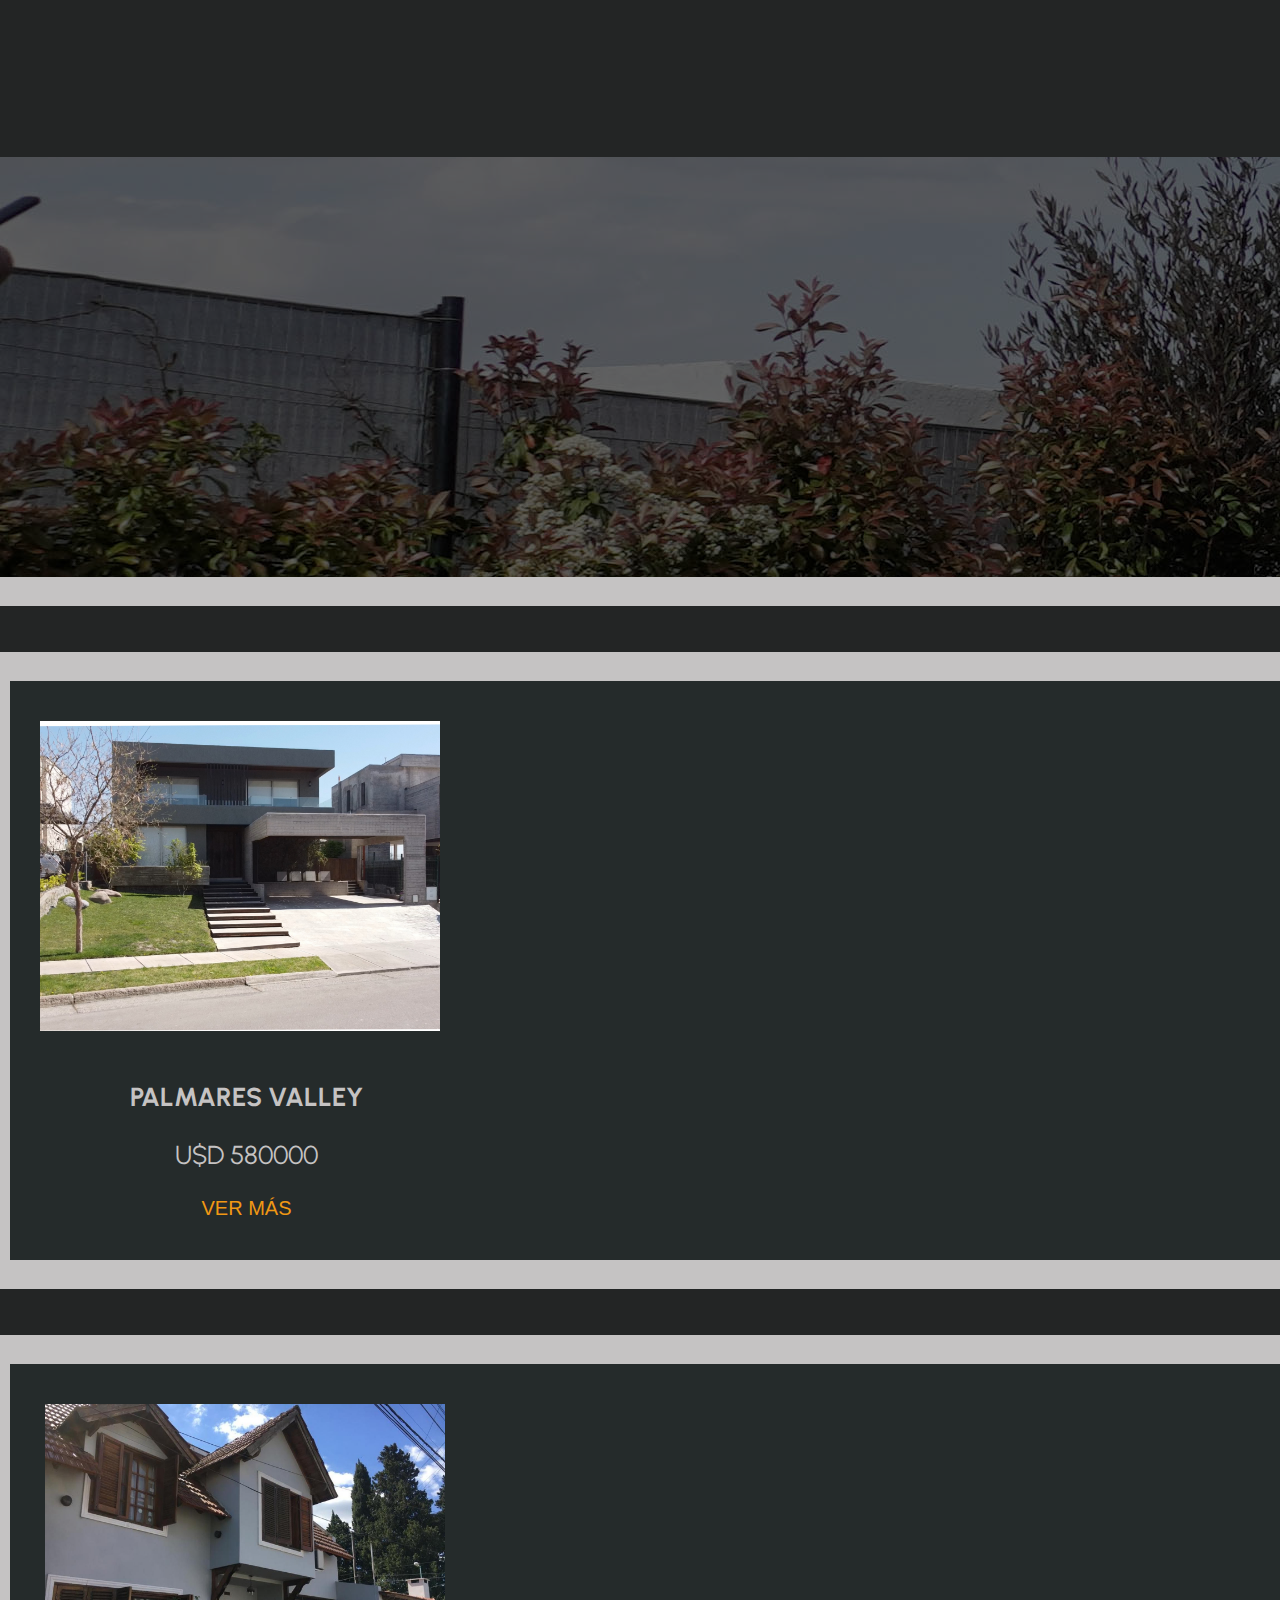
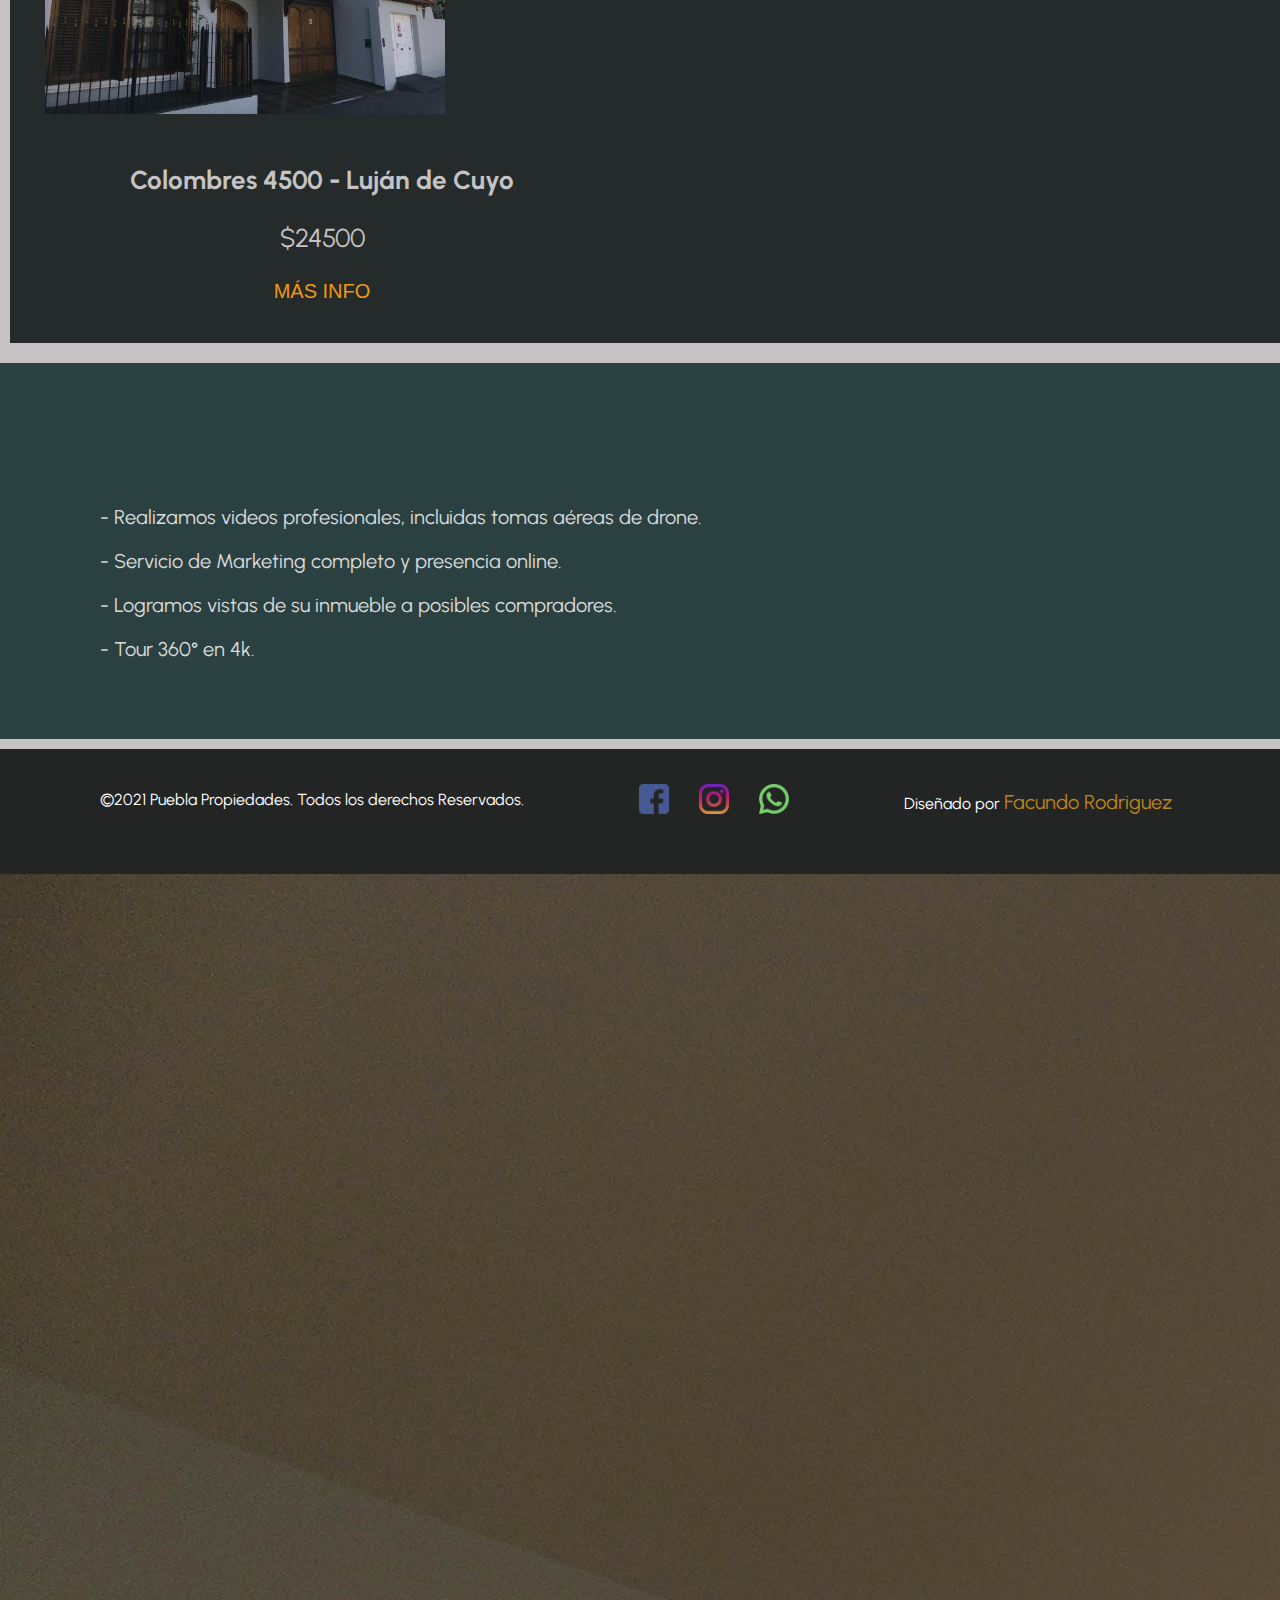
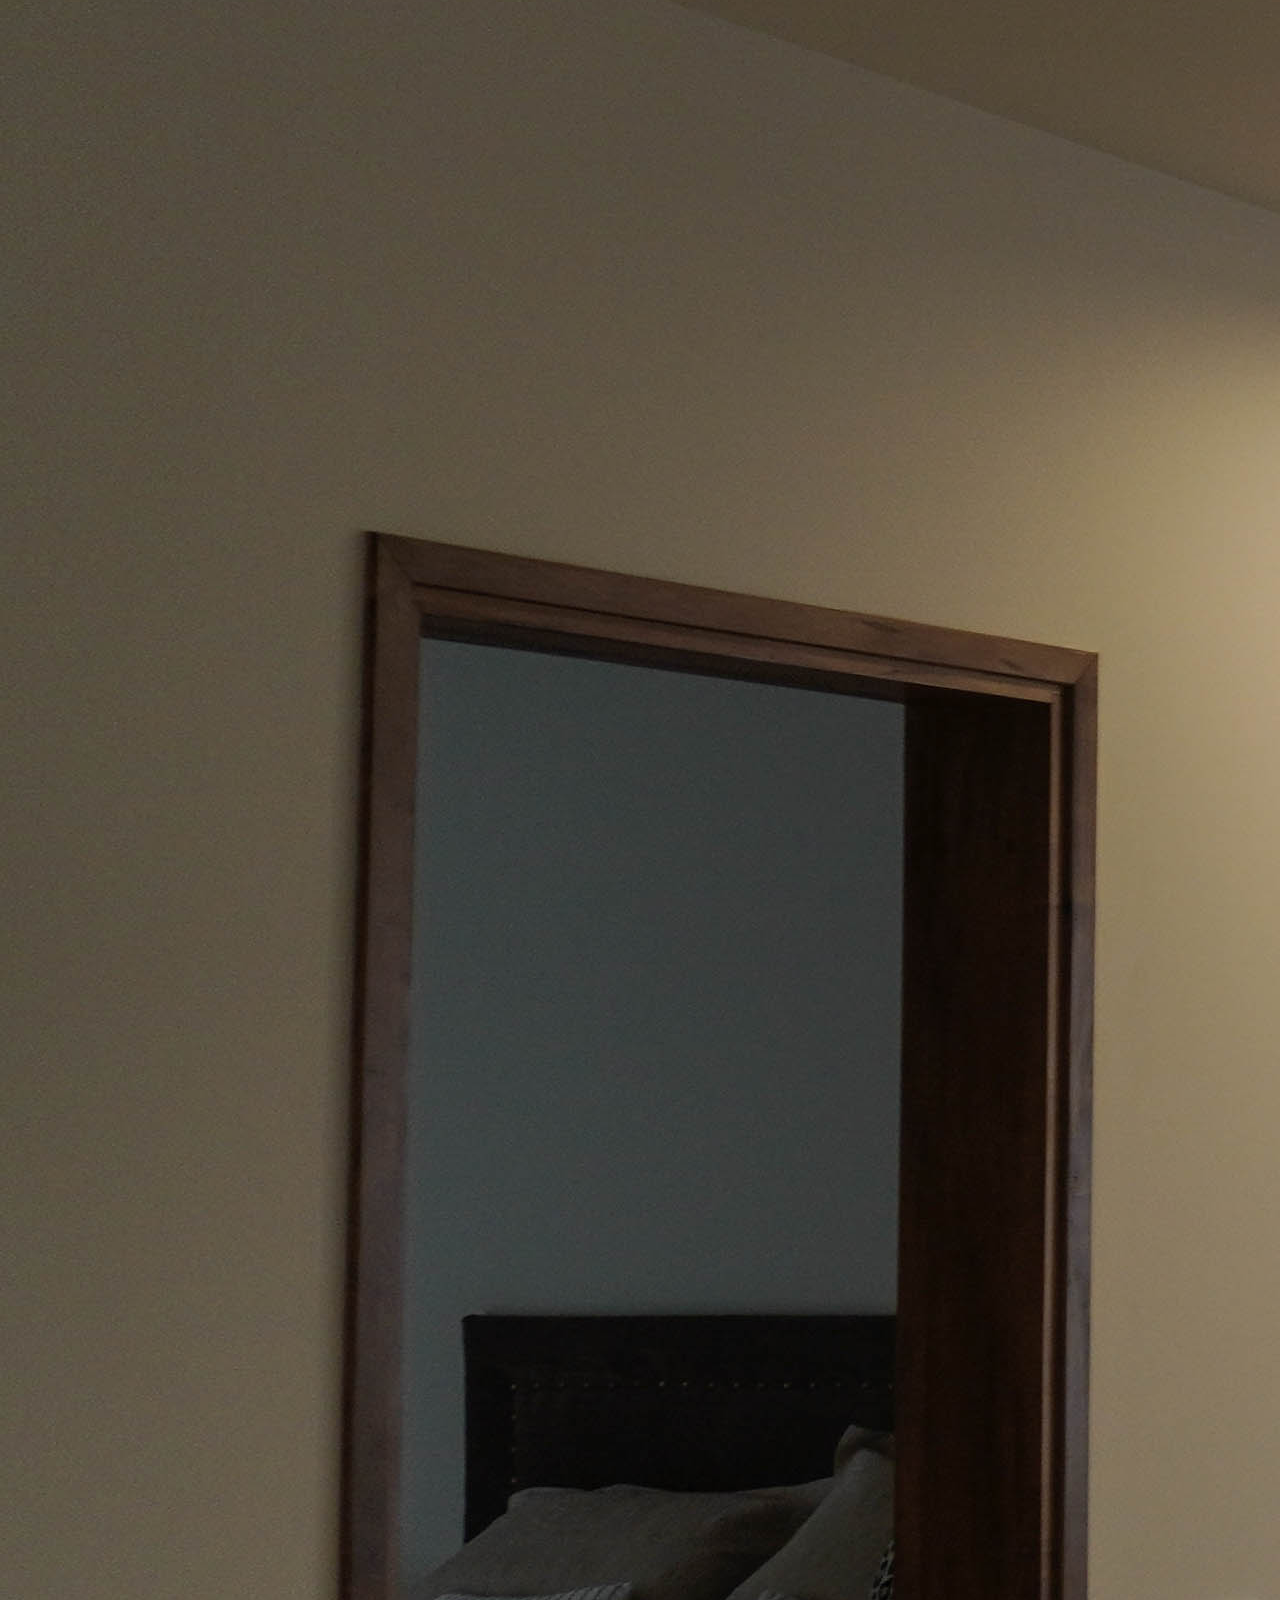
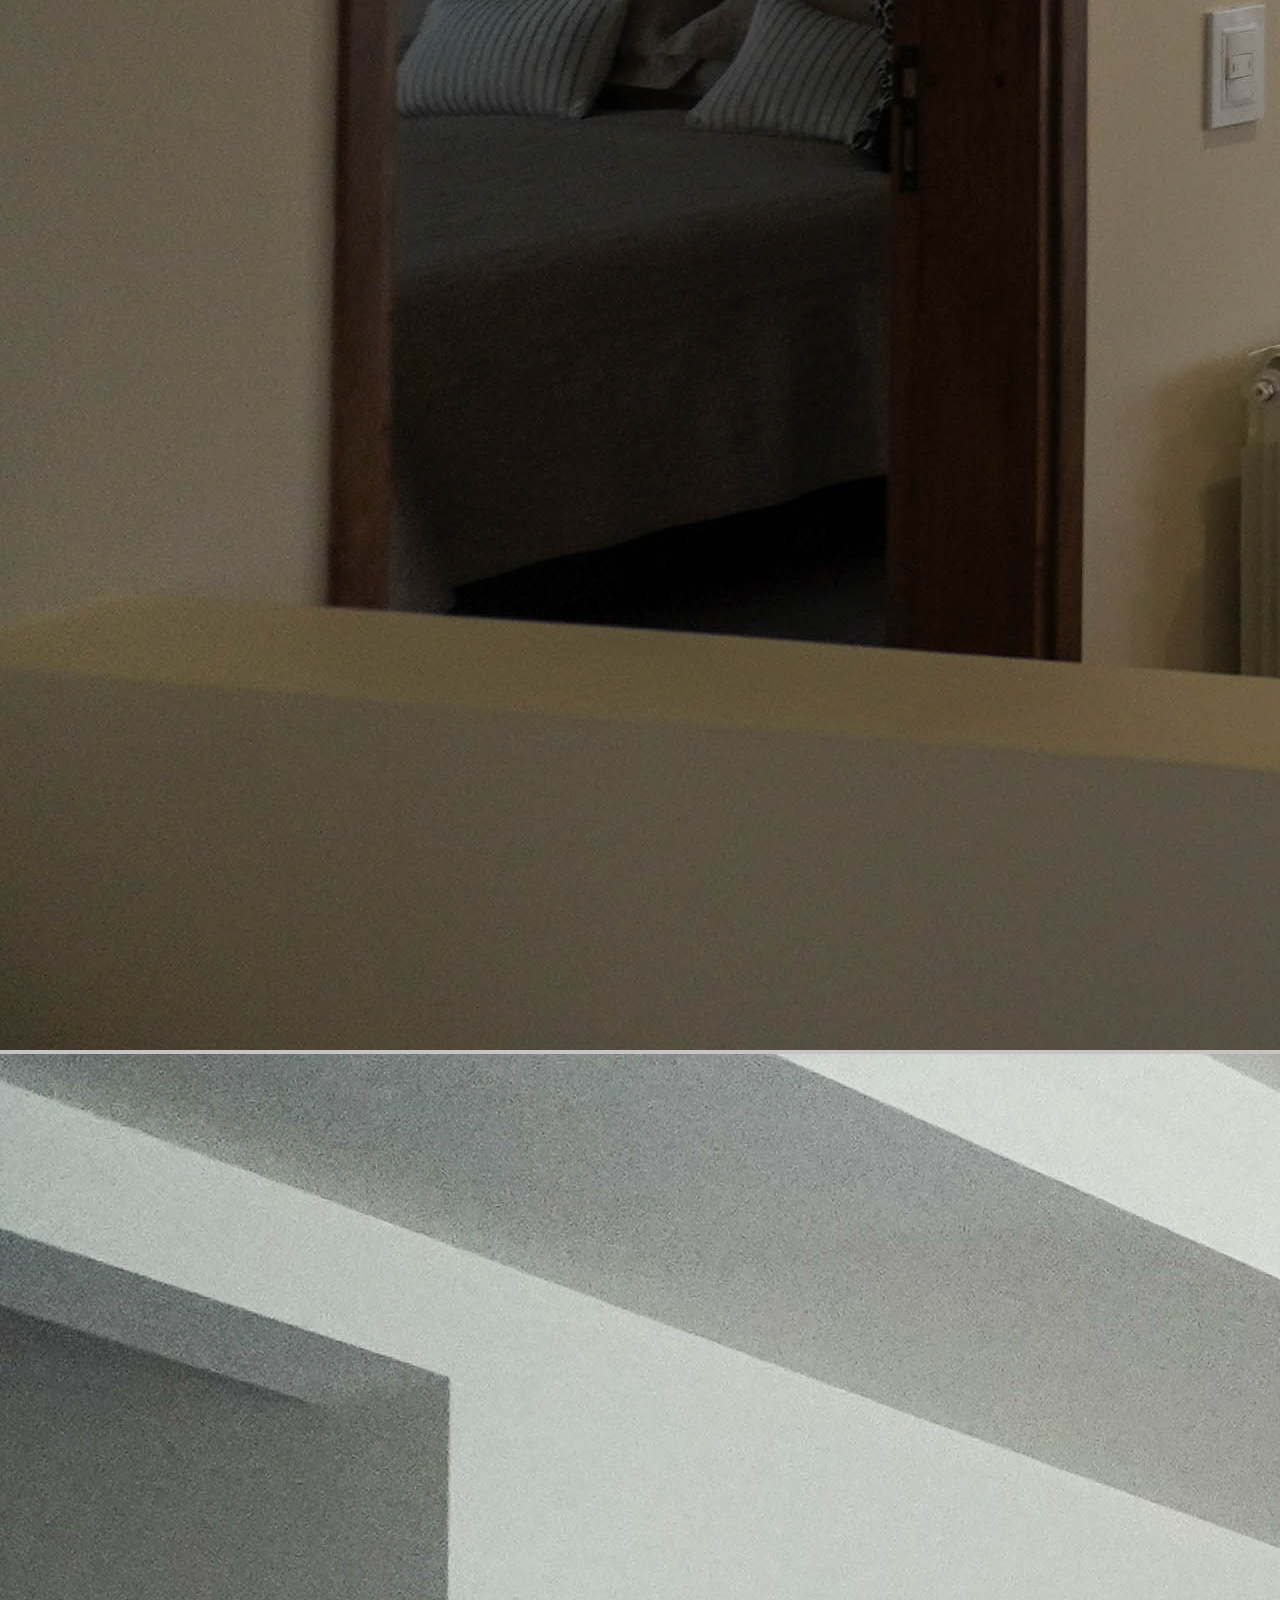
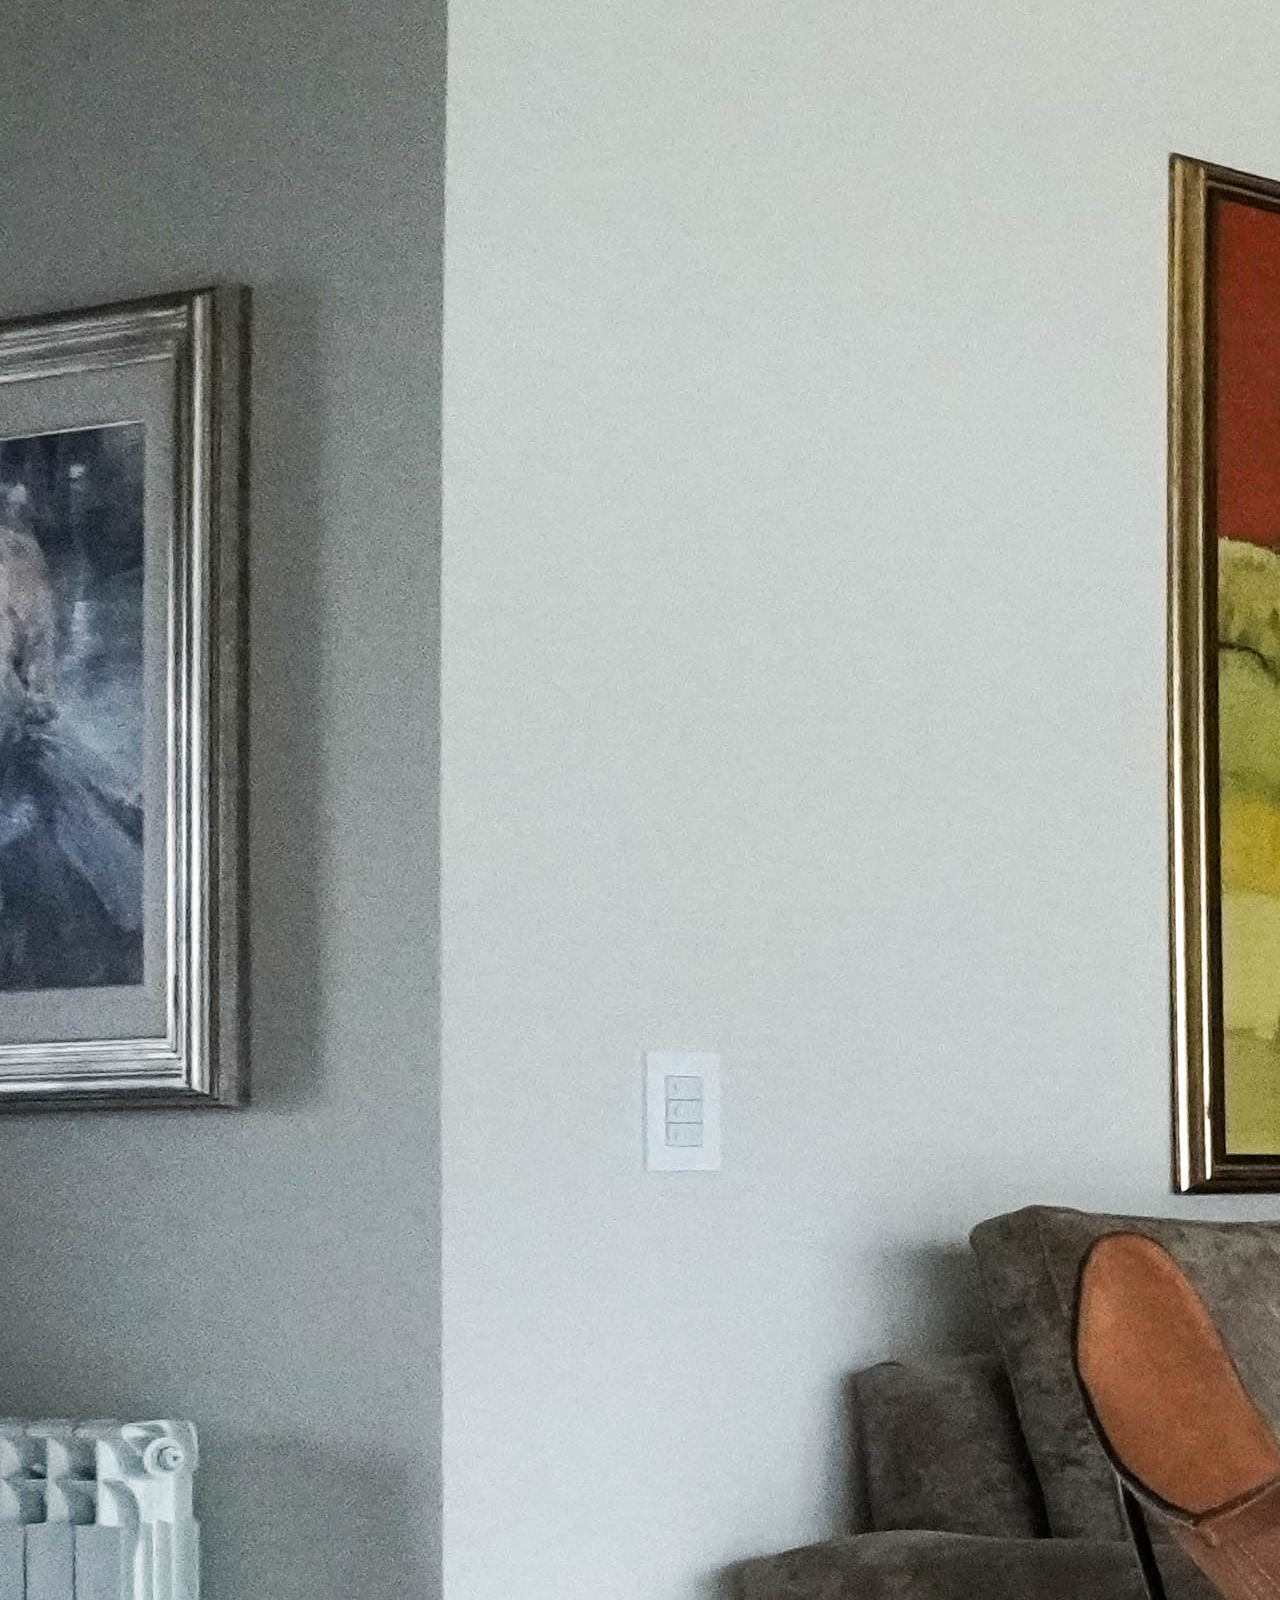
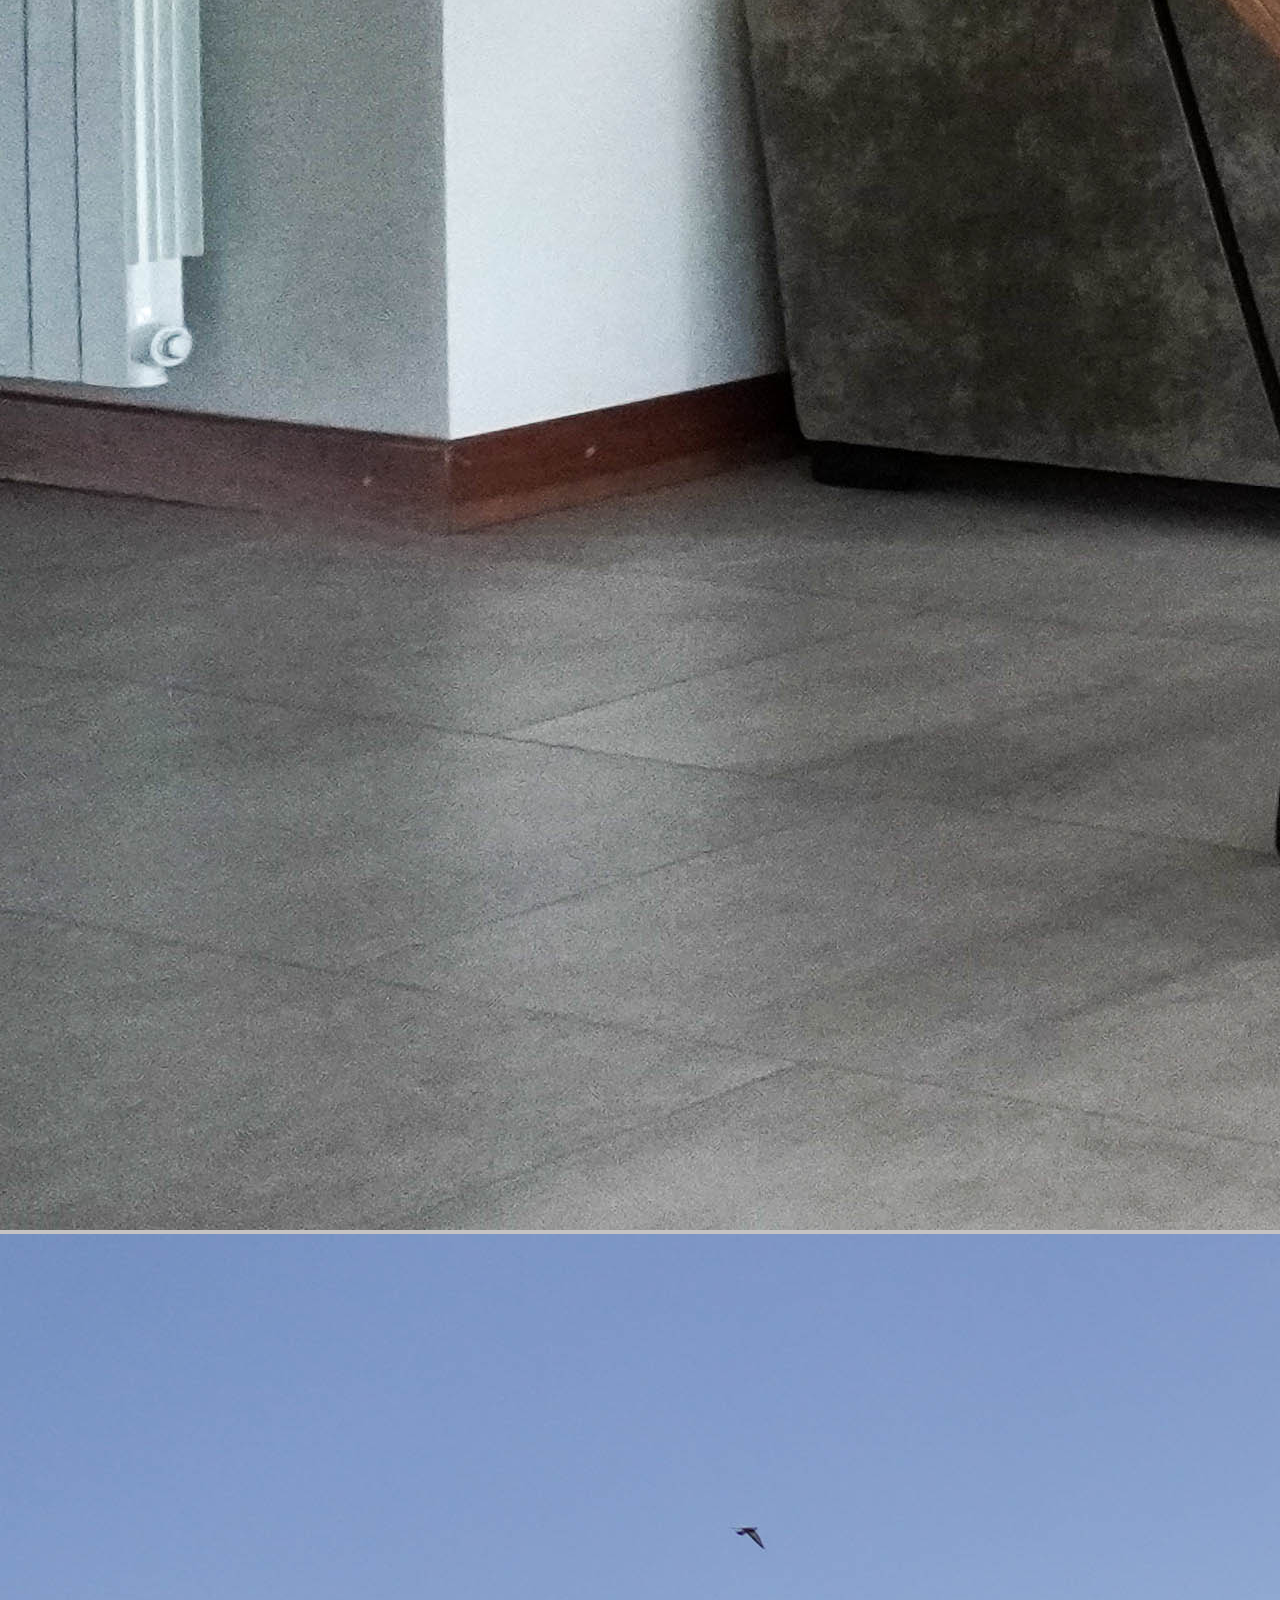
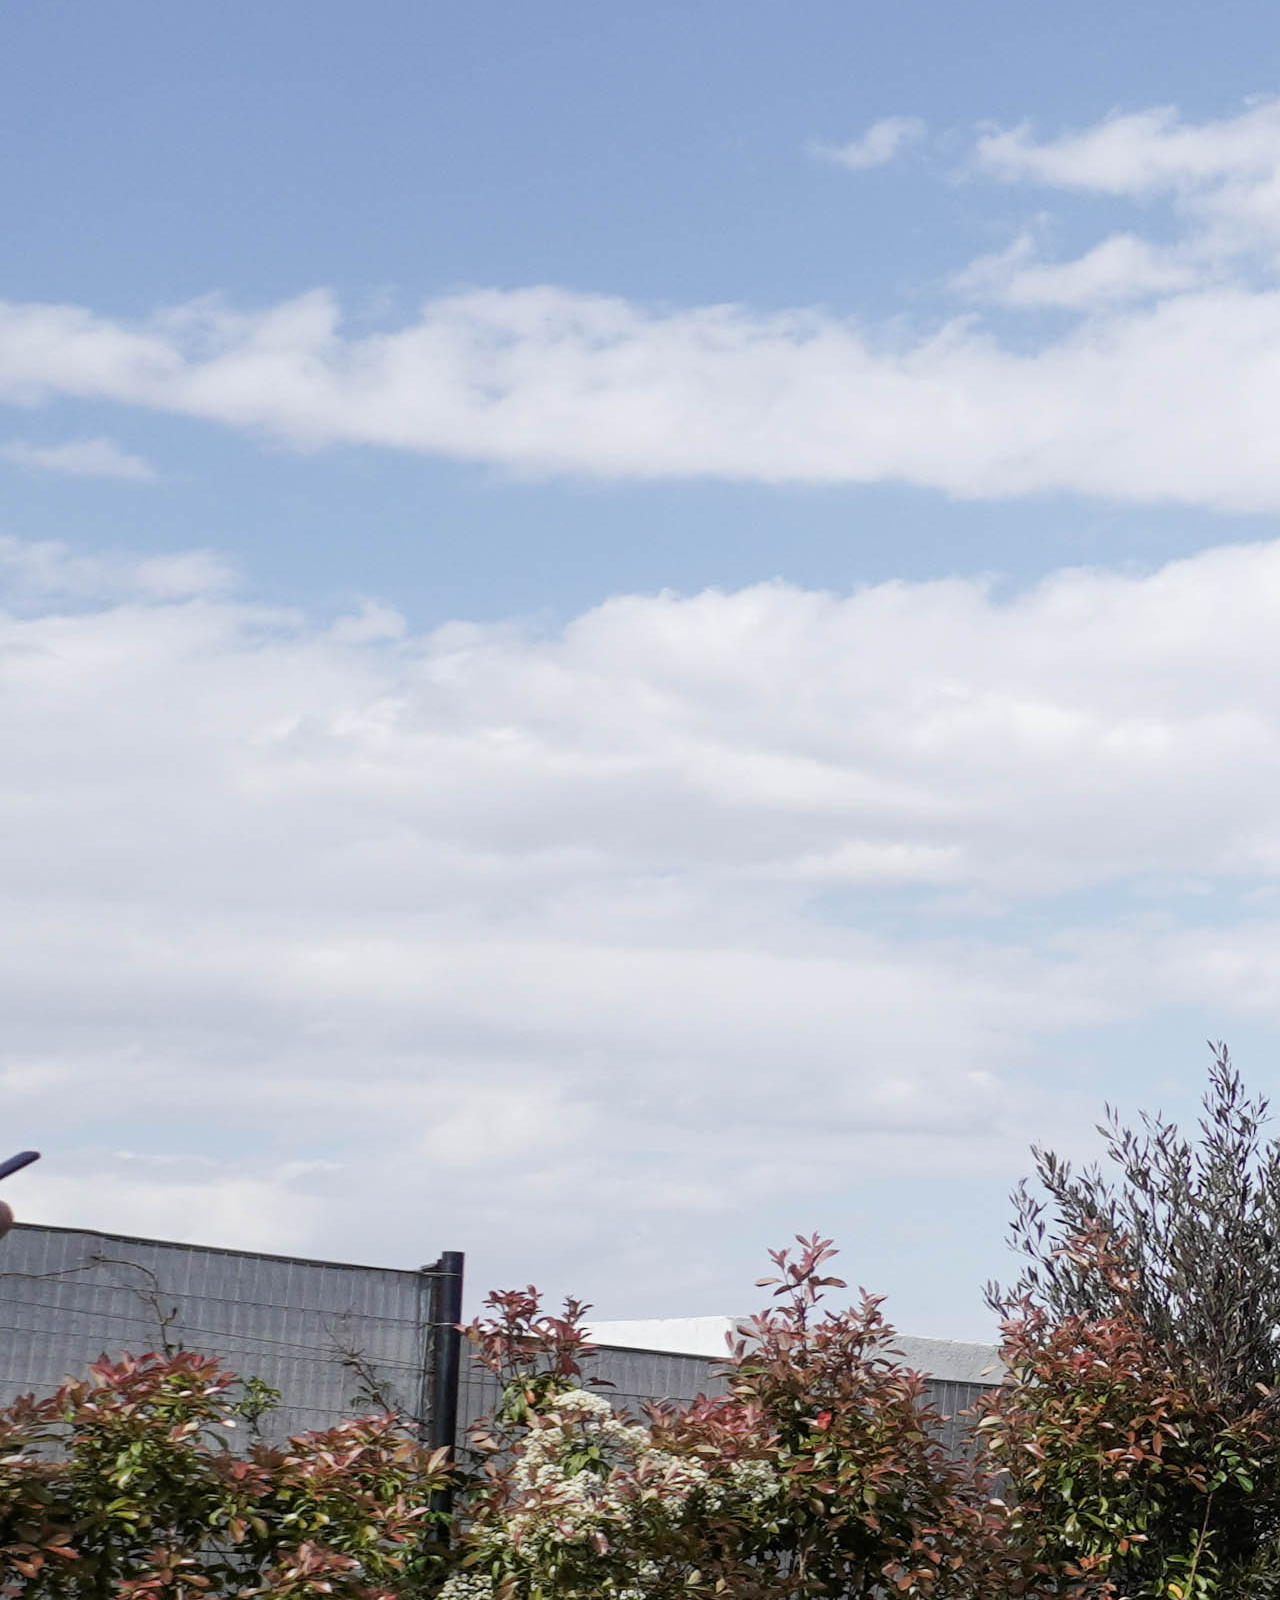
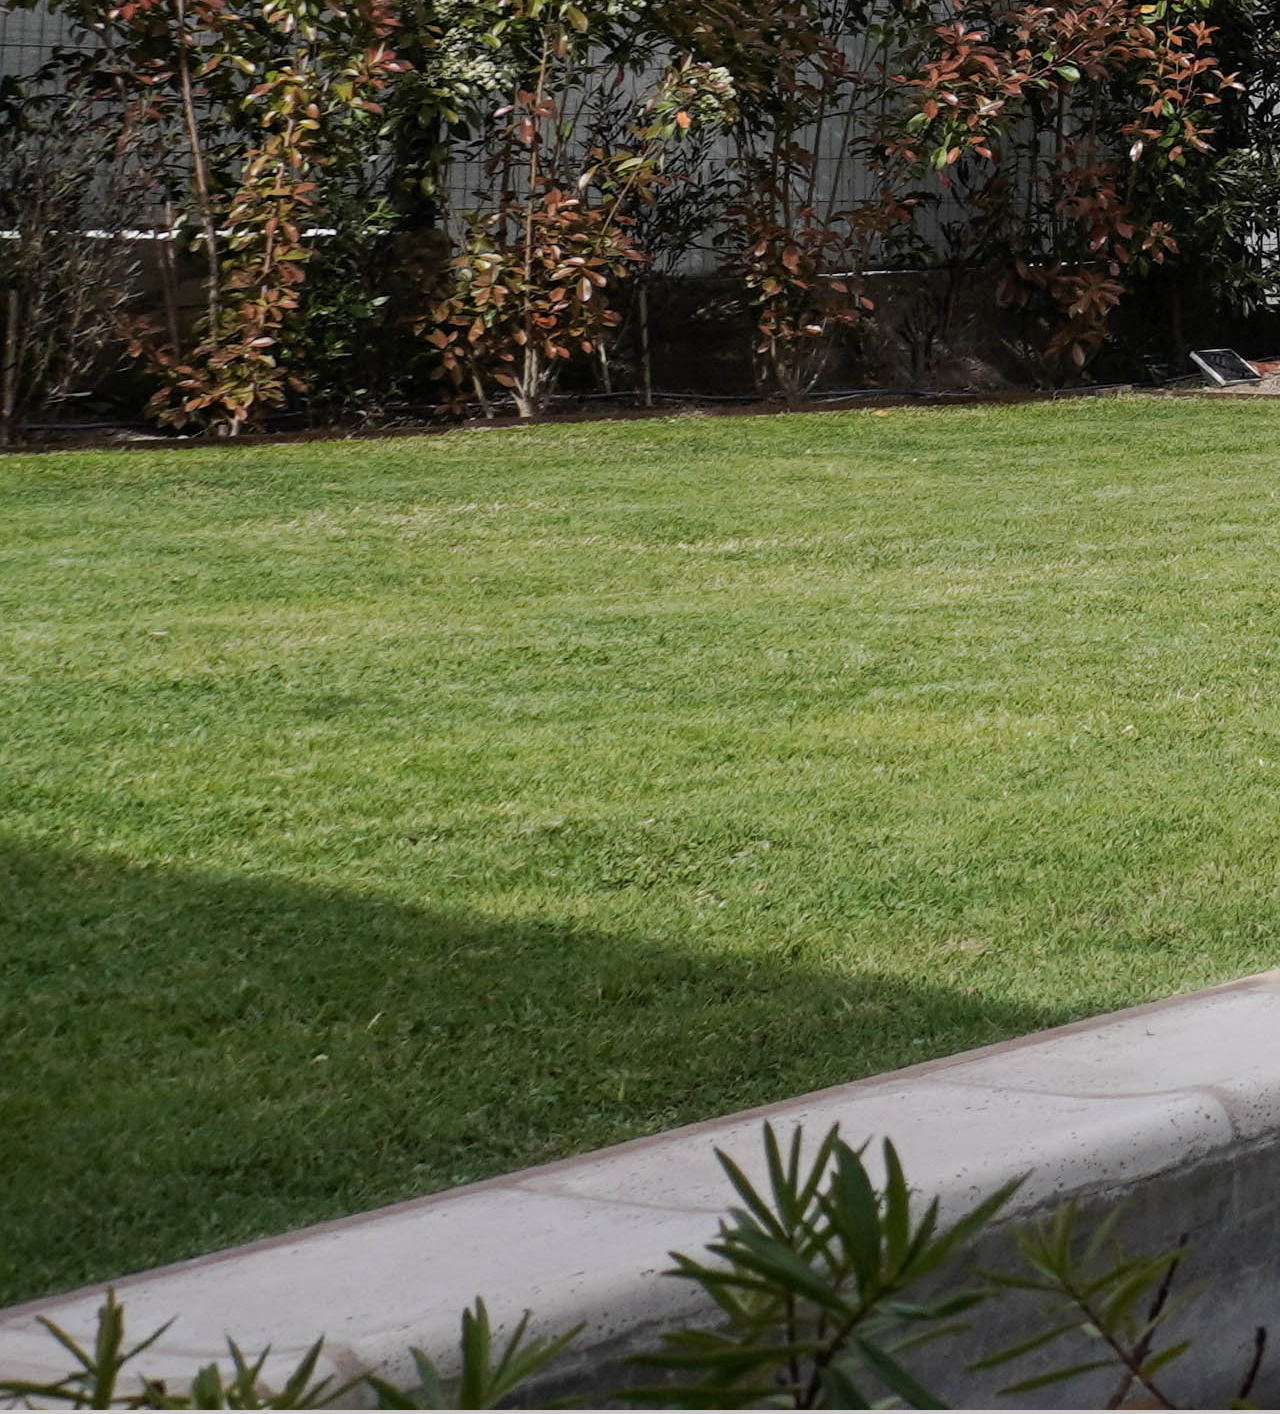
<file: index.html>
<!DOCTYPE html>
<html lang="en">
  <head>
    <meta charset="UTF-8" />
    <meta http-equiv="X-UA-Compatible" content="IE=edge" />
    <meta name="viewport" content="width=device-width, initial-scale=1.0" />
    <title>Puebla Propiedades</title>
    <!-- CSS BOOTSTRAO-->
    <link href="https://cdn.jsdelivr.net/npm/bootstrap@5.1.3/dist/css/bootstrap.min.css" rel="stylesheet" integrity="sha384-1BmE4kWBq78iYhFldvKuhfTAU6auU8tT94WrHftjDbrCEXSU1oBoqyl2QvZ6jIW3" crossorigin="anonymous">
    <!-- FONTS -->
    <link rel="preconnect" href="https://fonts.googleapis.com" />
    <link rel="preconnect" href="https://fonts.gstatic.com" crossorigin />
    <link
      href="https://fonts.googleapis.com/css2?family=Bebas+Neue&family=Urbanist:ital,wght@0,100;0,200;0,300;0,400;0,500;0,600;0,700;0,800;0,900;1,100;1,200;1,300;1,400;1,500;1,600;1,700;1,800;1,900&display=swap"
      rel="stylesheet"
    />

    <link rel="preconnect" href="https://fonts.googleapis.com">
    <link rel="preconnect" href="https://fonts.gstatic.com" crossorigin>
    <link href="https://fonts.googleapis.com/css2?family=PT+Sans+Narrow:wght@400;700&display=swap" rel="stylesheet">
  
    <link rel="preconnect" href="https://fonts.googleapis.com">
    <link rel="preconnect" href="https://fonts.gstatic.com" crossorigin>
    <link href="https://fonts.googleapis.com/css2?family=Libre+Baskerville:ital,wght@0,400;0,700;1,400&family=PT+Sans+Narrow:wght@400;700&display=swap" rel="stylesheet">

    <link rel="preconnect" href="https://fonts.googleapis.com">
    <link rel="preconnect" href="https://fonts.gstatic.com" crossorigin>
    <link href="https://fonts.googleapis.com/css2?family=Cinzel:wght@400;500;600;700;800;900&family=Libre+Baskerville:ital,wght@0,400;0,700;1,400&family=PT+Sans+Narrow:wght@400;700&display=swap" rel="stylesheet">


    <!-- Vinculación CSS -->
    <link rel="stylesheet" href="css/estilos.css" />
  </head>
  <link rel="stylesheet" href="css/media.css">
  <body>
    <div class="display-index">
    <!-- HEADER -->
    <header id="header-index">
      <nav>
      <ul class="header-position">
        
        <li>
          <a href="index.html"
            ><img src="public/images/logoblanco.png" alt="" id="imagen-logo"
          /></a>
        </li>
      
        <li><a href="index.html">HOME</a></li>
        <li><a href="pages/vender.html">VENDER</a></li>
        <li><a href="pages/tasaciones.html">TASACIONES</a></li>
        <li><a href="pages/nosotros.html">NOSOTROS</a></li>
        <li><a href="pages/lotes.html">LOTES</a></li>
      
      </ul>
    </nav>
    
    </header>
    
    <!-- TITULO -->
<div id="cuerpo-index">
    <div id="bckground-seccion1">
      <main>
      <section class="anim-index">
        
        <h1>PUEBLA PROPIEDADES</h1>
      </section>

      <!-- CUERPO CENTRAL -->
      <section>
        <p>
          Te ayudamos a encontrar tu inmueble premium ideal. Necesitas
          asesoramiento para la venta, realizar una tasación, concretar un
          alquiler o querés publicar tu inmueble con un video inmobiliario. Tu
          respuesta es
          <span id="font-color1"
            ><a href="pages/nosotros.html">PUEBLA PROPIEDADES.</a>
          </span>
        </p>
      </section>
      <div id="inmuebles">
        <section class="boton-vender">
          <button class="buttom-style">
            <a href="pages/propiedades.html" target="blank" id="boton-index">VER INMUEBLES EN VENTA</a>
          </button>
        </section>
      </div>
    </div>
    </div>

    <!-- DIVISIÓN -->
<br>
<br>
    
    <!-- IMAGENES VENTAS -->
    <div id="venta-index">
       <section class="alq">
       <h2>VENTAS</h2>
      </section>
      <section class="seccion-fotos">
        
        
       
           <div class="anim-image">
            
            <img
              src="public/images/casa2/001.jpg"
              alt="casa1"
              class="fotografias-ventas"
            />
            <p class="parrafos-casas"> PALMARES VALLEY </p>
            <p>U$D 580000</p>
            
            <a href="./pages/casas/palmares-valley.html" target="blank" class="ver-mas">VER MÁS</a>
          </div>
          <div class="anim-image">
        
            <img
              src="public/images/casa1/DSC09635.jpg"
              alt="casa2"
              class="fotografias-ventas"
            />
            <p class="parrafos-casas">PALMARES VALLEY</p>
            <p>U$D 620800</p>
           
            <a href="./pages/casas/palmares-valley2.html" target="blank" class="ver-mas">VER MÁS</a>
          </div>
          <div class="anim-image">
            
              
            <div>
            <img
              src="public/images/casa3/DSC00739.jpg"
              alt="casa3"
              class="fotografias-ventas"
            />
            <p class="parrafos-casas"> PALMARES VALLEY </p>
            <p>U$D 524900</p>
            <a href="./pages/casas/palmares-valley3.html" target="blank" class="ver-mas">VER MÁS</a>
          </div>
   
      </section> 
     
        <section class="alq">
          <h2>ALQUILERES</h2>
        </section>
        <section class="seccion-fotos2">
        <div class="anim-image">
          <img
            src="public/images/casa-3.jpg"
            alt="casa1"
            class="fotografias-ventas2"
          />
          <p class="parrafos-casas"> Colombres 4500 - Luján de Cuyo </p>
          <p>$24500</p>
          <a href="https://api.whatsapp.com/send?l=es&phone=+5492615986133&text=Hola,%20me%20interesa%20esta%20propiedad" target="blank" class="ver-mas">MÁS INFO</a>
        </div>
        <div class="anim-image">
          <img
            src="public/images/casa-1.jpg"
            alt="casa2"
            class="fotografias-ventas2"
          />
          <p class="parrafos-casas"> Ricchieri 340 - Luján de Cuyo </p>
          <p>$25000</p>
          <a href="https://api.whatsapp.com/send?l=es&phone=+5492615986133&text=Hola,%20me%20interesa%20esta%20propiedad" target="blank" class="ver-mas">MÁS INFO</a>
        </div>
        <div class="anim-image">
          <img
            src="public/images/casa-2.jpg"
            alt="casa3"
            class="fotografias-ventas2"
          />
          <p class="parrafos-casas"> Italia 1493 - Chacras de Coria </p>
          <p>$24900</p>
          <a href="https://api.whatsapp.com/send?l=es&phone=+5492615986133&text=Hola,%20me%20interesa%20esta%20propiedad" target="blank" class="ver-mas">MÁS INFO</a>
        </div> -->
      </section>
    </main>
    </div>

    <div class="container carrousel-index">
      <div class="row">
        <div id="carouselExampleSlidesOnly" class="carousel slide col-12" data-bs-ride="carousel">
          <div class="carousel-inner">
            <div class="carousel-item active">
              <img src="./public/images/003.jpg" class="d-block w-100" alt="...">
            </div>
            <div class="carousel-item">
              <img src="./public/images/004.jpg" class="d-block w-100" alt="...">
            </div>
            <div class="carousel-item">
              <img src="./public/images/02.jpg" class="d-block w-100" alt="...">
            </div>
          </div>
        </div>
      </div>
    </div>
    

    

    <div class="background-list" id="lista-index">
      <br />
      <p class="font-2">
        Si opta por vender su inmueble con nosotros, le bonificamos el 100% de
        los costos de los siguientes servicios:
      </p>
      <p class="font-1">
        - Realizamos videos profesionales, incluidas tomas aéreas de drone.
      </p>
      <p class="font-1">- Servicio de Marketing completo y presencia online.</p>
      <p class="font-1">
        - Logramos vistas de su inmueble a posibles compradores.
      </p>
      <p class="font-1">- Tour 360° en 4k.</p>
      <br />
    </div>

    
    

   
    <!-- FOOTER -->

    <div id="footer1">
      <footer class="footer-vender">
        <div class="footer-flex">
          <div class="column1">
            <p>©2021 Puebla Propiedades. Todos los derechos Reservados.</p>
          </div>
          <div class="column2">
            <!-- <p id="parrafo">REDES SOCIALES</p> -->
            <div class="social-foot">
              <a
                href="https://www.facebook.com/PueblaPropiedades725/"
                target="blank"
                ><img
                  src="public/icons/facebook.png"
                  width="30px"
                  height="30px"
              /></a>
              
            </div>
            <div class="social-foot">
              <a
                href="https://www.instagram.com/puebla.propiedades/"
                target="blank"
                ><img
                  src="public/icons/instagram.png"
                  width="30px"
                  height="30px"
              /></a>
            
            </div>
            <div class="social-foot">
              <a href="https://api.whatsapp.com/send?l=es&phone=+5492615986133&text=Hola,%20me%20interesa%20esta%20propiedad" target="blank"
                ><img
                  src="public/icons/whatsapp.png"
                  width="30px"
                  height="30px"
              /></a>
              
            </div>
          </div>
          <div class="column3">
            <p>Diseñado por <span id="link-foot "> <a href="https://www.linkedin.com/in/facundo-rodr%C3%ADguez-267328215/"  target="_blank">Facundo Rodriguez </a></span></p>
          </div>
        </div>
      </footer>
    </div>
  </div>

  <!-- js -->
  <script src="https://cdn.jsdelivr.net/npm/bootstrap@5.1.3/dist/js/bootstrap.bundle.min.js" integrity="sha384-ka7Sk0Gln4gmtz2MlQnikT1wXgYsOg+OMhuP+IlRH9sENBO0LRn5q+8nbTov4+1p" crossorigin="anonymous"></script>
  </body>
</html>
</file>
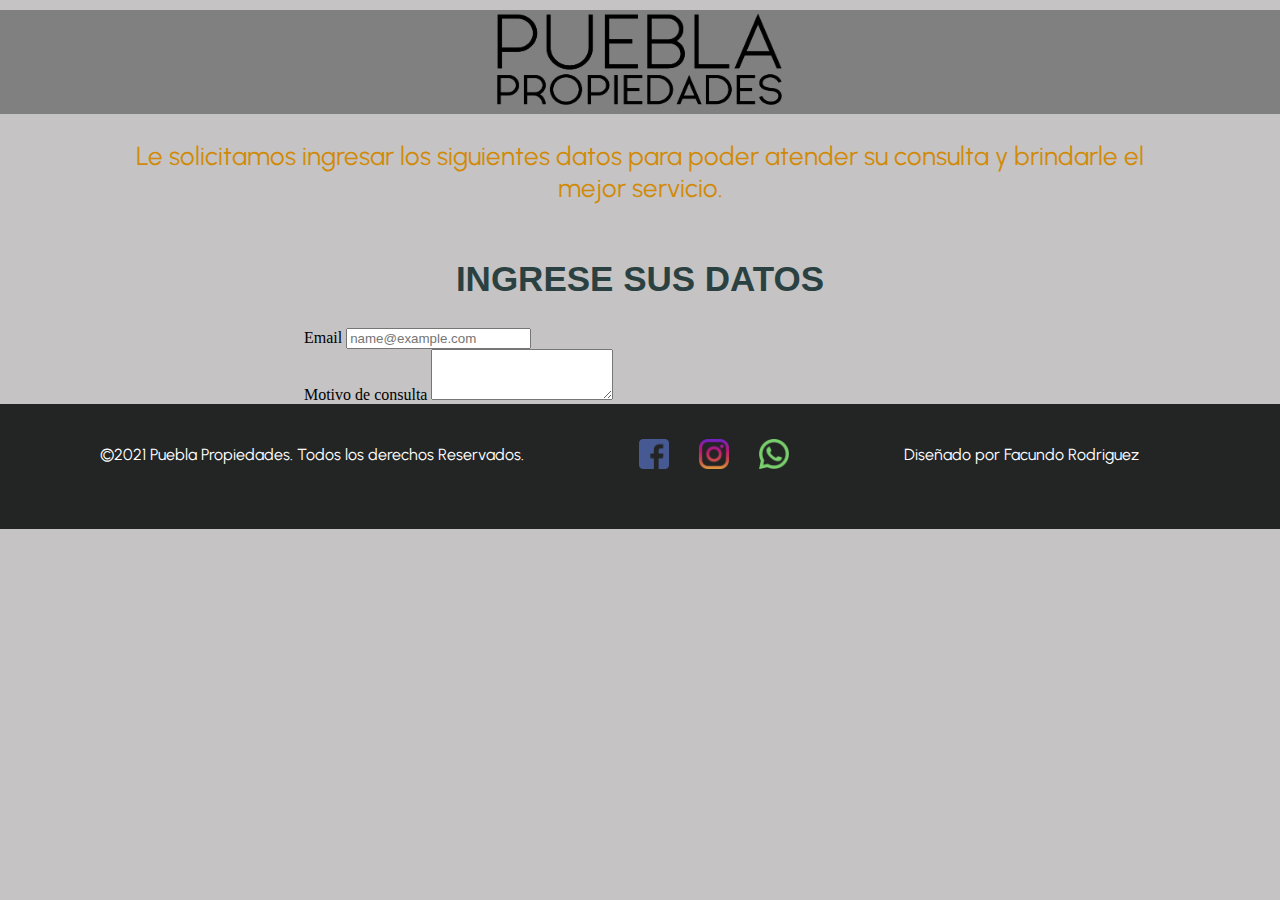
<file: pages/formulario.html>
<!DOCTYPE html>
<html lang="en">
  <head>
    <meta charset="UTF-8" />
    <meta http-equiv="X-UA-Compatible" content="IE=edge" />
    <meta name="viewport" content="width=device-width, initial-scale=1.0" />
    <title>Formulario | Puebla Propiedades</title>
    <!-- CSS BOOTSTRAP -->

    <link href="https://cdn.jsdelivr.net/npm/bootstrap@5.1.3/dist/css/bootstrap.min.css" rel="stylesheet" integrity="sha384-1BmE4kWBq78iYhFldvKuhfTAU6auU8tT94WrHftjDbrCEXSU1oBoqyl2QvZ6jIW3" crossorigin="anonymous">

    <!-- fonts -->
    <link rel="preconnect" href="https://fonts.googleapis.com" />
    <link rel="preconnect" href="https://fonts.gstatic.com" crossorigin />
    <link
      href="https://fonts.googleapis.com/css2?family=Bebas+Neue&family=Urbanist:ital,wght@0,100;0,200;0,300;0,400;0,500;0,600;0,700;0,800;0,900;1,100;1,200;1,300;1,400;1,500;1,600;1,700;1,800;1,900&display=swap"
      rel="stylesheet"
    />
    <!-- Estilos -->
    <link rel="stylesheet" href="../css/estilos.css" />
  </head>
  <div class="body-form">
  <body>
    <div id="id-div">
      <img
        src="../public/images/logoletranegro.png"
        alt=""
        class="formulario1"
      />
    </div>
    <div id="solic">
    <p class="font-2">
      Le solicitamos ingresar los siguientes datos para poder atender su
      consulta y brindarle el mejor servicio.
    </p>
  </div>
    <br />
    <!-- formulario -->
    <div class="row">
      <h2>INGRESE SUS DATOS</h2>
      <div class="mb-3 md col-12">
        <label for="exampleFormControlInput1" class="form-label">Email</label>
        <input type="email" class="form-control" id="exampleFormControlInput1" placeholder="name@example.com">
      </div>
      <div class="mb-3">
        <label for="exampleFormControlTextarea1" class="form-label">Motivo de consulta</label>
        <textarea class="form-control" id="exampleFormControlTextarea1" rows="3"></textarea>
      </div>
    </div>
    <br>
    <div id="foot-form" >
      <footer class="footer-vender">
        <div class="footer-flex">
          <div class="column1">
            <p>©2021 Puebla Propiedades. Todos los derechos Reservados.</p>
          </div>
          <div class="column2">
            <!-- <p id="parrafo">REDES SOCIALES</p> -->
            <div class="social-foot">
              <a
                href="https://www.facebook.com/PueblaPropiedades725/"
                target="blank"
                ><img
                  src="../public/icons/facebook.png"
                  width="30px"
                  height="30px"
              /></a>
              
            </div>
            <div class="social-foot">
              <a
                href="https://www.instagram.com/puebla.propiedades/"
                target="blank"
                ><img
                  src="../public/icons/instagram.png"
                  width="30px"
                  height="30px"
              /></a>
            
            </div>
            <div class="social-foot">
              <a href="https://api.whatsapp.com/send?l=es&phone=+5492615986133&text=Hola,%20me%20interesa%20esta%20propiedad" target="blank"
                ><img
                  src="../public/icons/whatsapp.png"
                  width="30px"
                  height="30px"
              /></a>
              
            </div>
          </div>
          <div class="column3">
            <p>Diseñado por Facundo Rodriguez</p>
          </div>
        </div>
      </footer>
        </div>
      </div>

      

      <!-- JSBOOT -->
      <script src="https://cdn.jsdelivr.net/npm/bootstrap@5.1.3/dist/js/bootstrap.bundle.min.js" integrity="sha384-ka7Sk0Gln4gmtz2MlQnikT1wXgYsOg+OMhuP+IlRH9sENBO0LRn5q+8nbTov4+1p" crossorigin="anonymous"></script>
  </body>
</html>
</file>
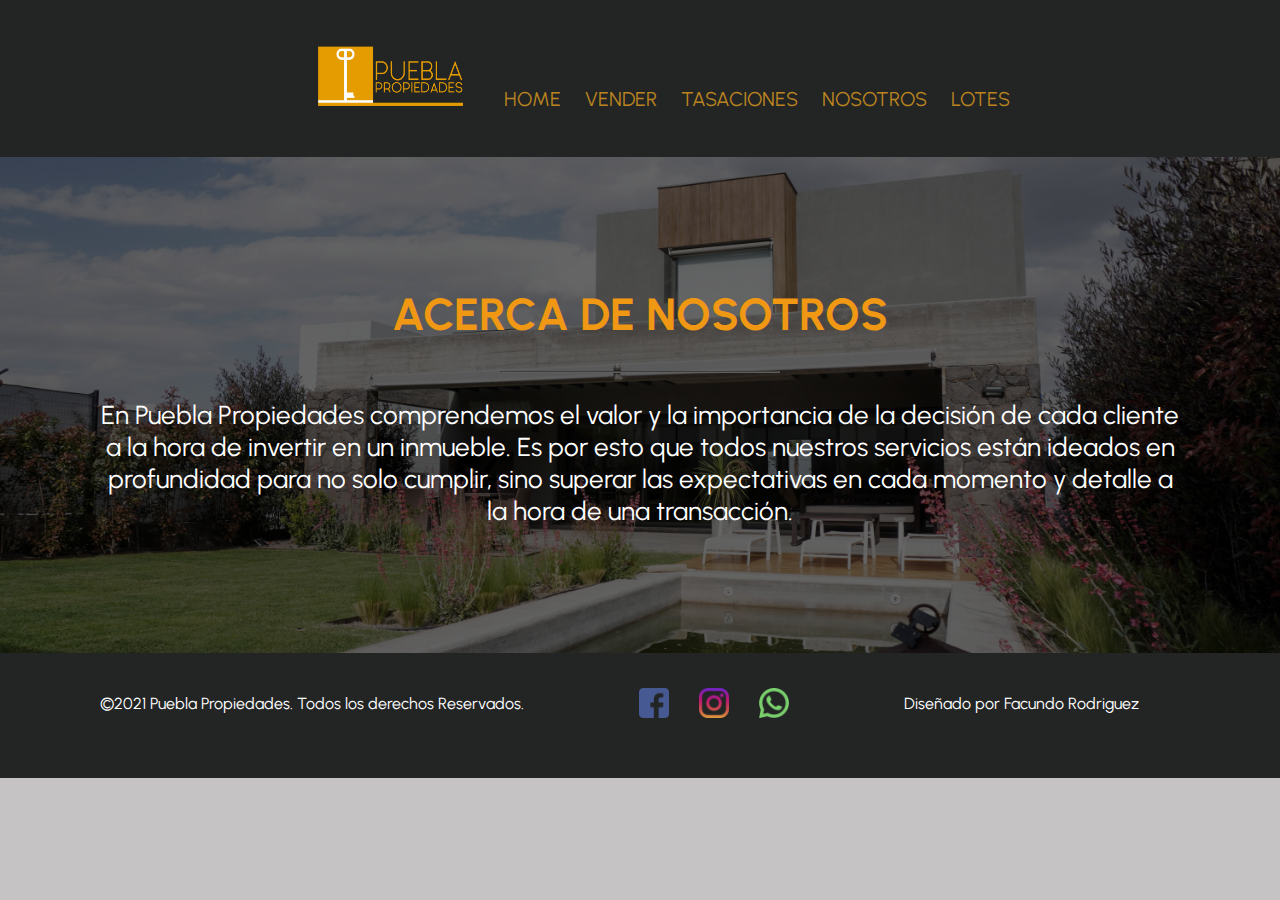
<file: pages/nosotros.html>
<!DOCTYPE html>
<html lang="en">
<head>
    <meta charset="UTF-8">
    <meta http-equiv="X-UA-Compatible" content="IE=edge">
    <meta name="viewport" content="width=device-width, initial-scale=1.0">
    <!-- fonts -->
    <link rel="preconnect" href="https://fonts.googleapis.com" />
  <link rel="preconnect" href="https://fonts.gstatic.com" crossorigin />
  <link
    href="https://fonts.googleapis.com/css2?family=Bebas+Neue&family=Urbanist:ital,wght@0,100;0,200;0,300;0,400;0,500;0,600;0,700;0,800;0,900;1,100;1,200;1,300;1,400;1,500;1,600;1,700;1,800;1,900&display=swap"
    rel="stylesheet" />
    <!-- estilos -->
    <link rel="stylesheet" href="../css/estilos.css">
    <title>nosotros | Puebla Propiedades</title>
</head>
    <body class="nosotros-grid">
        <div id="header-nos">
          <header >
            <nav>
            <ul>
              <li>
                <a href="../index.html"
                  ><img
                    src="../public/images/logoblanco.png"
                    alt=""
                    id="imagen-logo"
                /></a>
              </li>
              <li><a href="../index.html">HOME</a></li>
              <li><a href="vender.html">VENDER</a></li>
              <li><a href="tasaciones.html">TASACIONES</a></li>
              <li><a href="nosotros.html">NOSOTROS</a></li>
              <li><a href="lotes.html">LOTES</a></li>
            </ul>
          </nav>
          </header>
        </div>
        <main>
        <div id="background-nosotros">
         
      

          <h1>ACERCA DE NOSOTROS</h1>
        
        <hr class="hr">
        <p >En Puebla Propiedades comprendemos el valor y la importancia de la decisión de cada cliente a la hora de invertir en un inmueble. Es por esto que todos nuestros servicios están ideados en profundidad para no solo cumplir, sino superar las expectativas en cada momento y detalle a la hora de una transacción.</p>
       
        
      </div>
        
      </main>
    
      
    
        <!-- footer -->
        <div class="footer-nos">
        <footer class="footer-vender">
          <div class="footer-flex">
            <div class="column1">
              <p>©2021 Puebla Propiedades. Todos los derechos Reservados.</p>
            </div>
            <div class="column2">
              <!-- <p id="parrafo">REDES SOCIALES</p> -->
              <div class="social-foot">
                <a
                  href="https://www.facebook.com/PueblaPropiedades725/"
                  target="blank"
                  ><img
                    src="../public/icons/facebook.png"
                    width="30px"
                    height="30px"
                /></a>
                
              </div>
              <div class="social-foot">
                <a
                  href="https://www.instagram.com/puebla.propiedades/"
                  target="blank"
                  ><img
                    src="../public/icons/instagram.png"
                    width="30px"
                    height="30px"
                /></a>
              
              </div>
              <div class="social-foot">
                <a href="https://api.whatsapp.com/send?l=es&phone=+5492615986133&text=Hola,%20me%20interesa%20esta%20propiedad" target="blank"
                  ><img
                    src="../public/icons/whatsapp.png"
                    width="30px"
                    height="30px"
                /></a>
                
              </div>
            </div>
            <div class="column3">
              <p>Diseñado por Facundo Rodriguez</p>
            </div>
          </div>
        </footer>
      </div>
    </body>
</html>
</file>
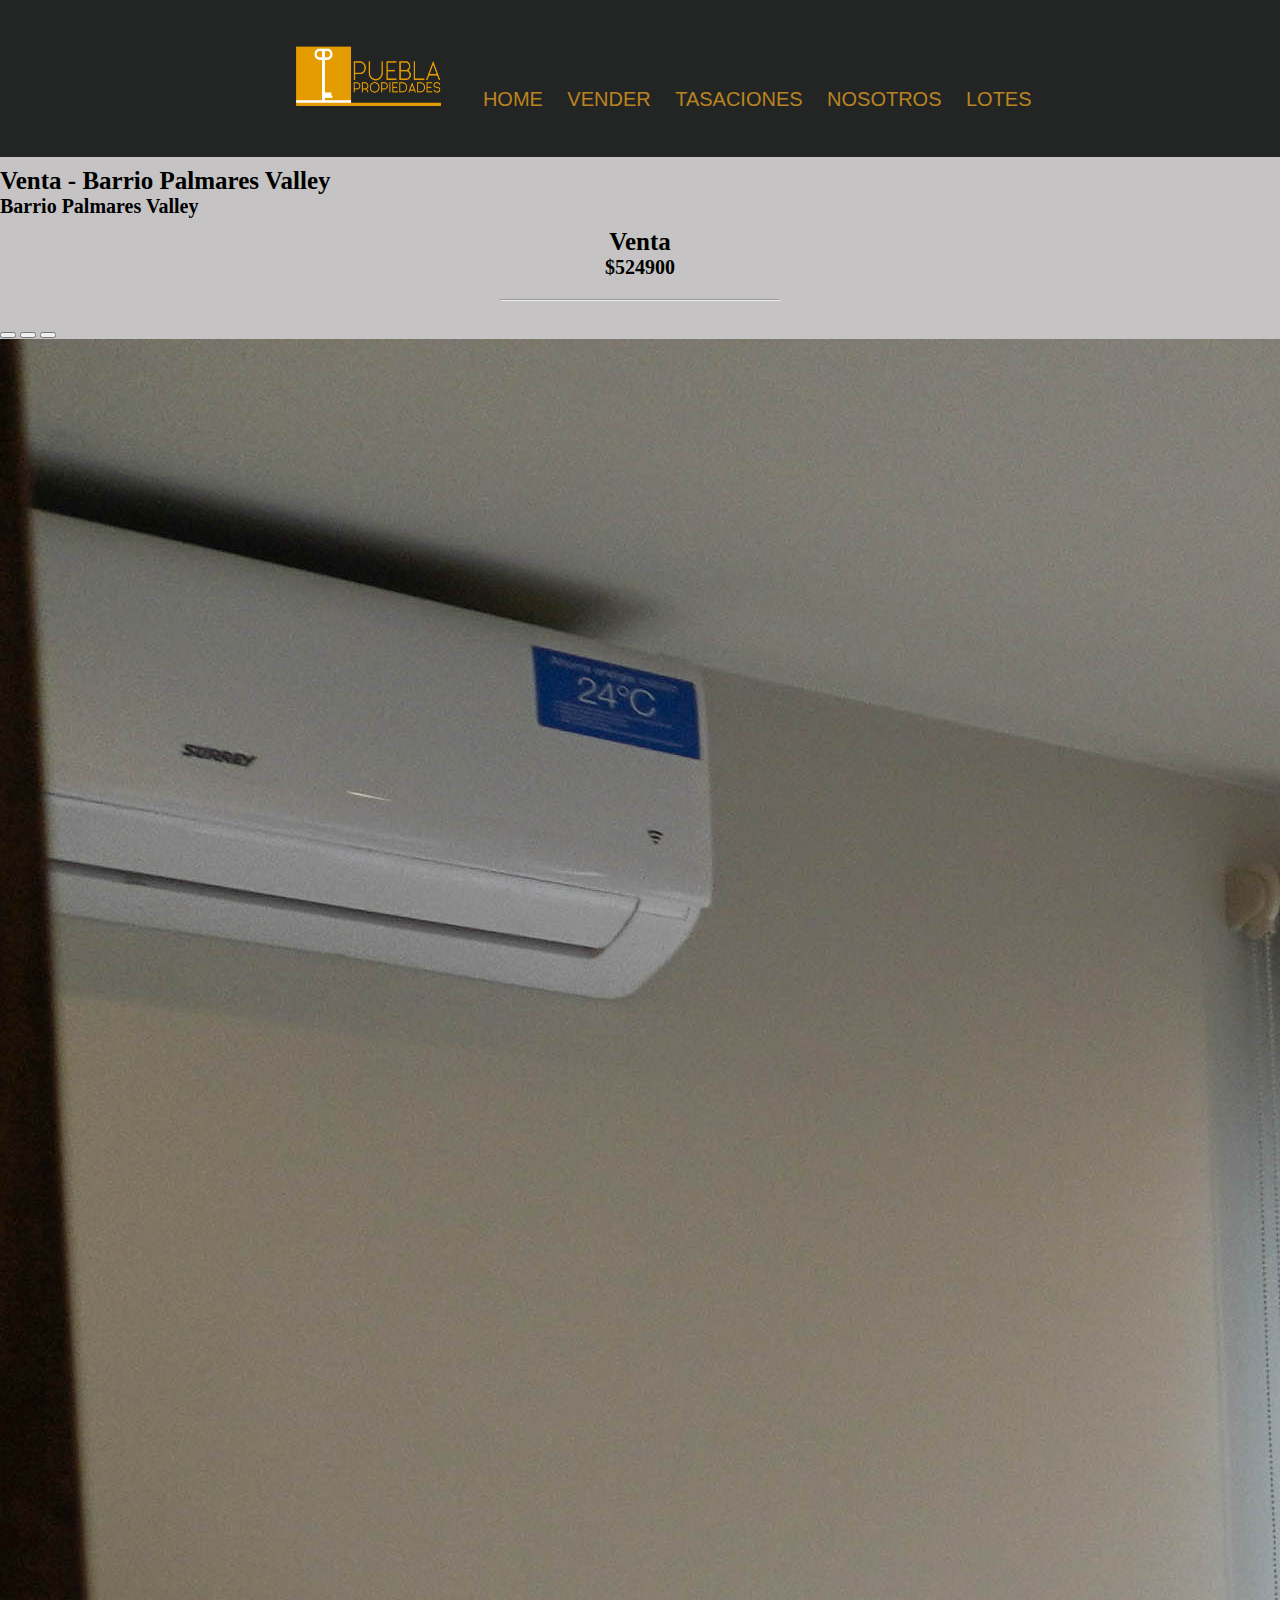
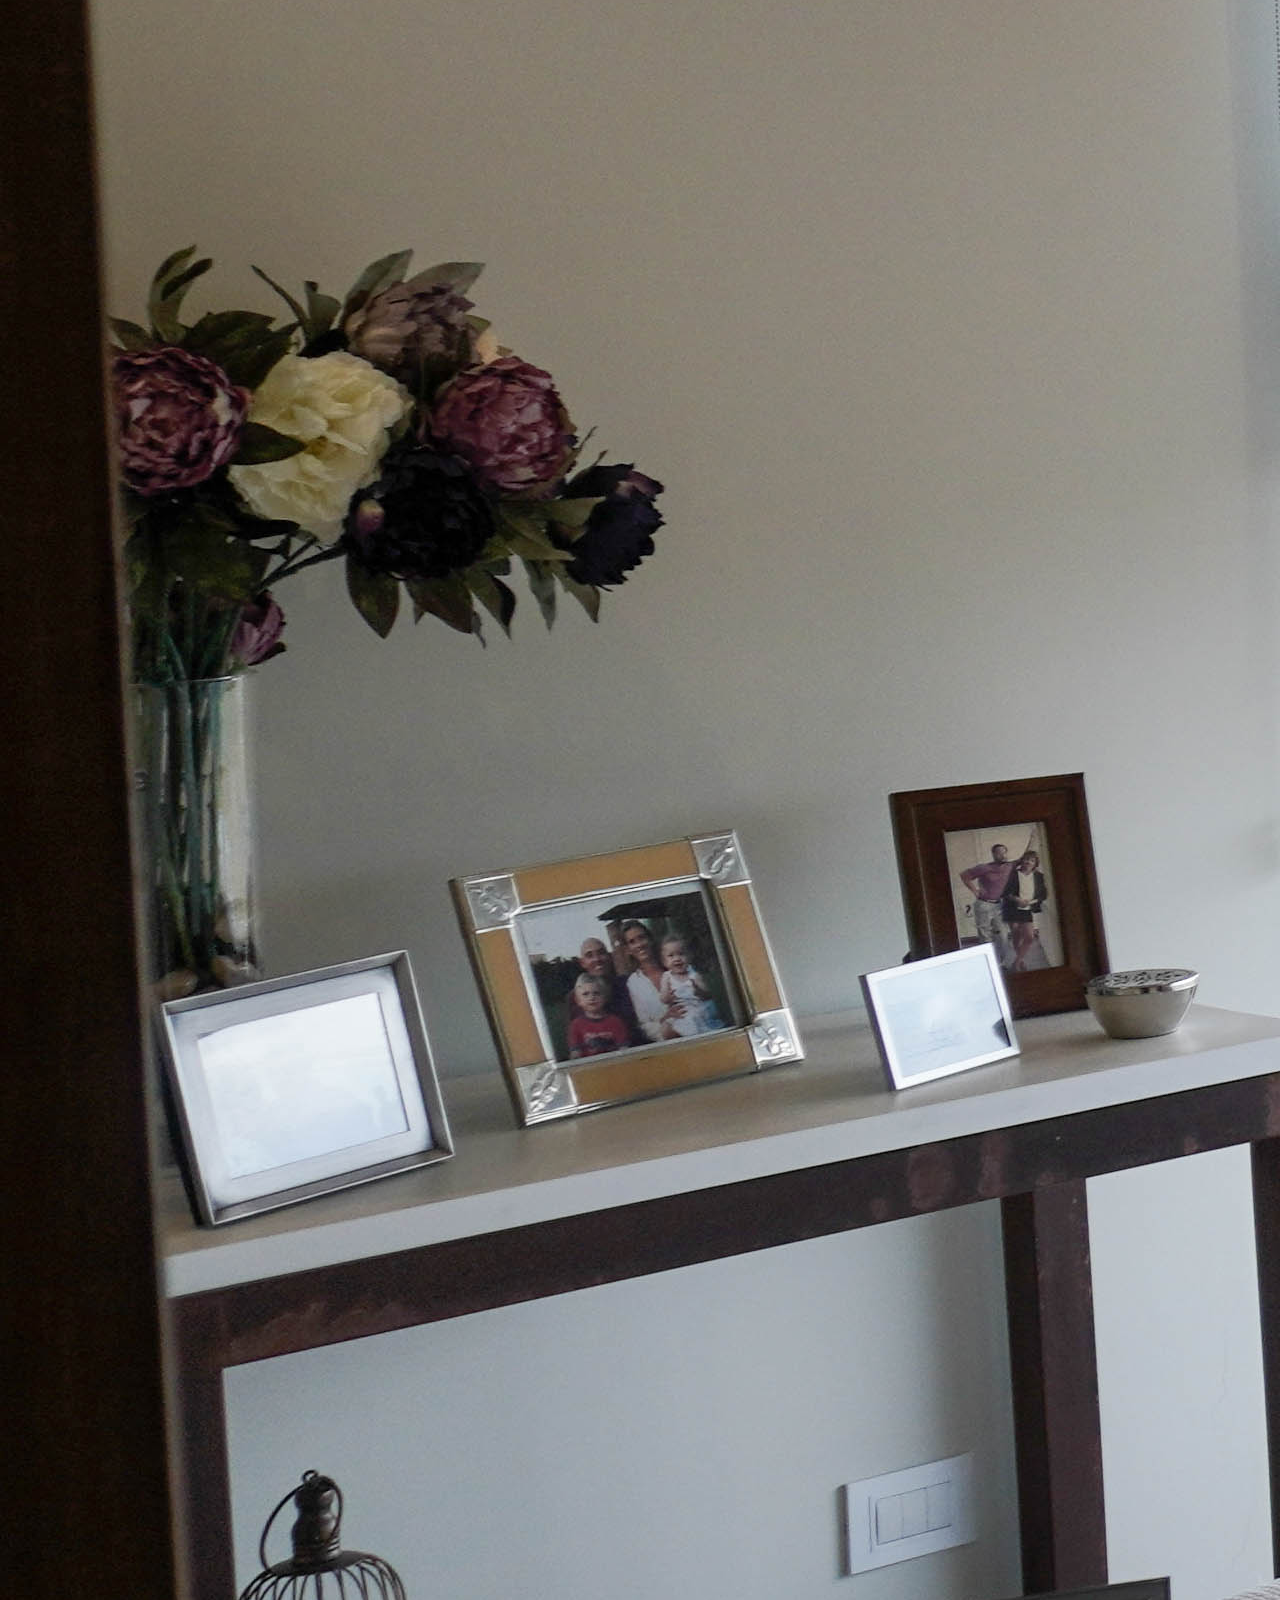
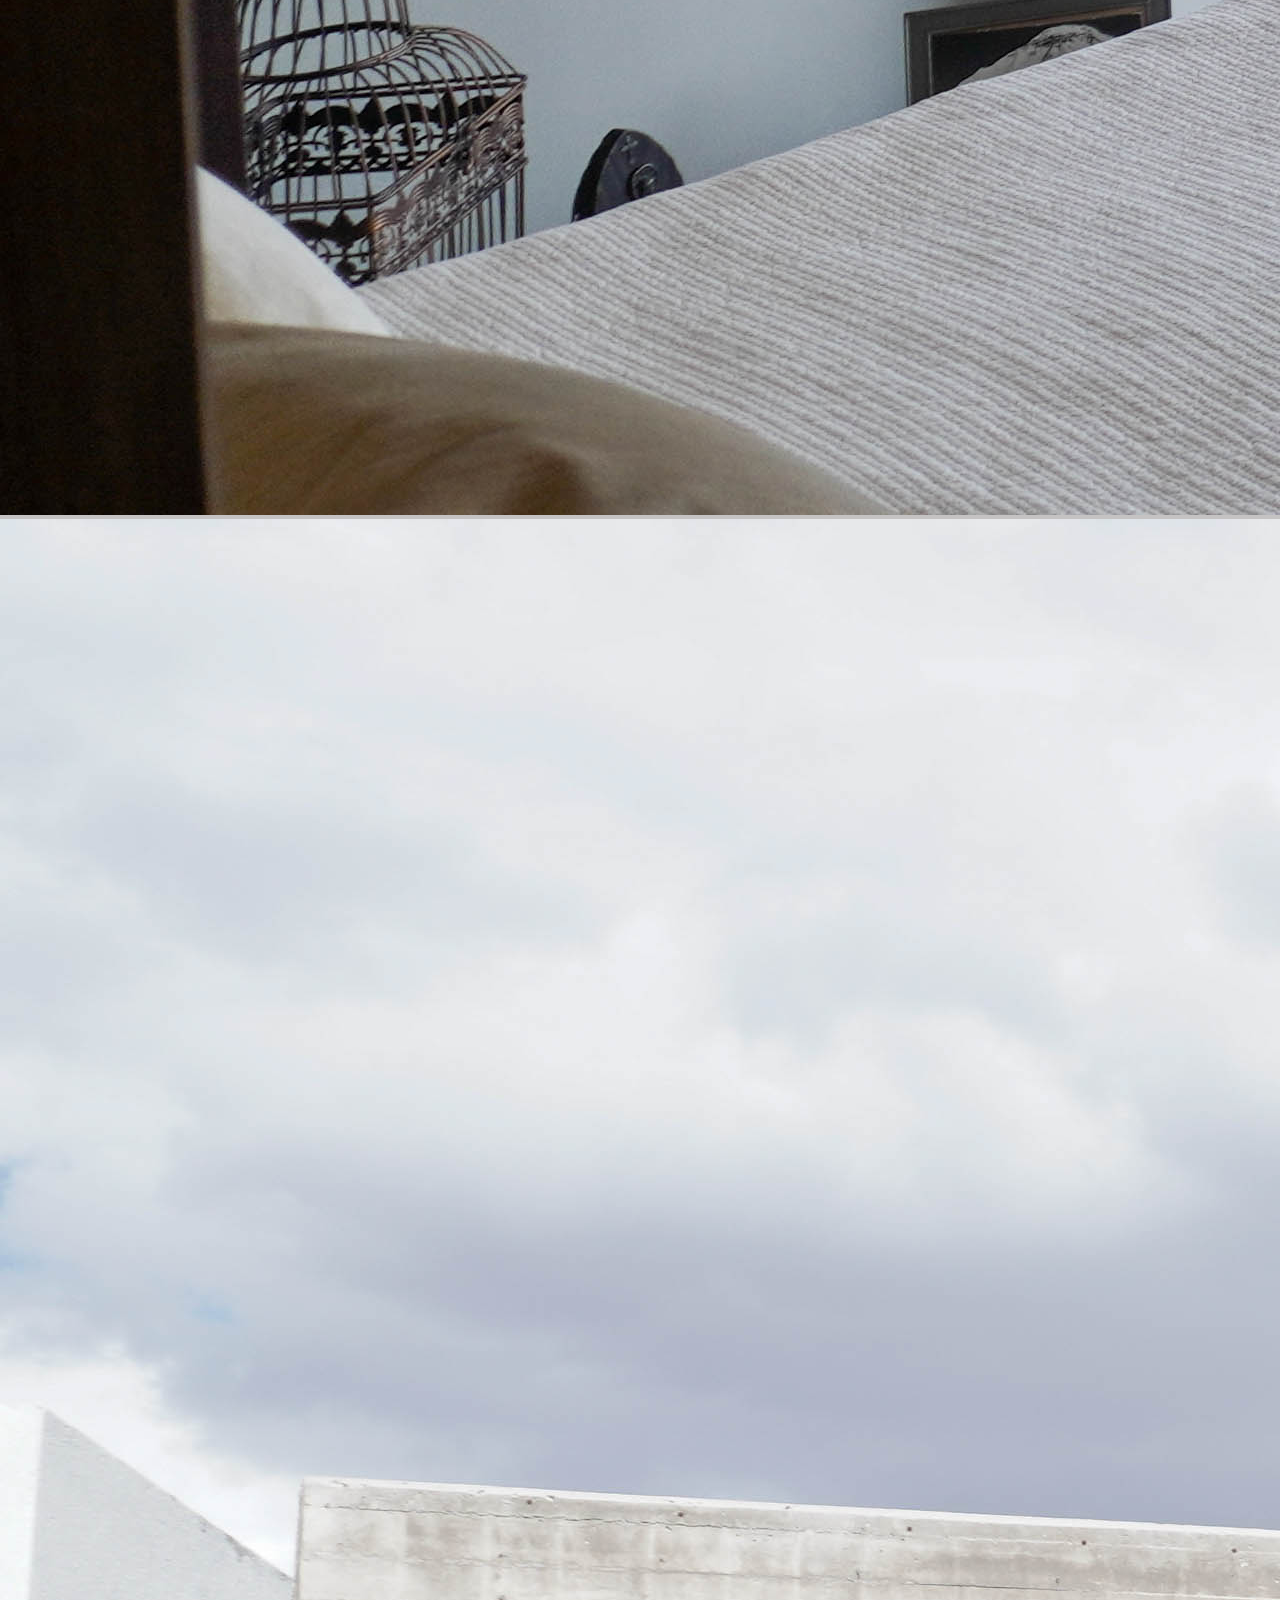
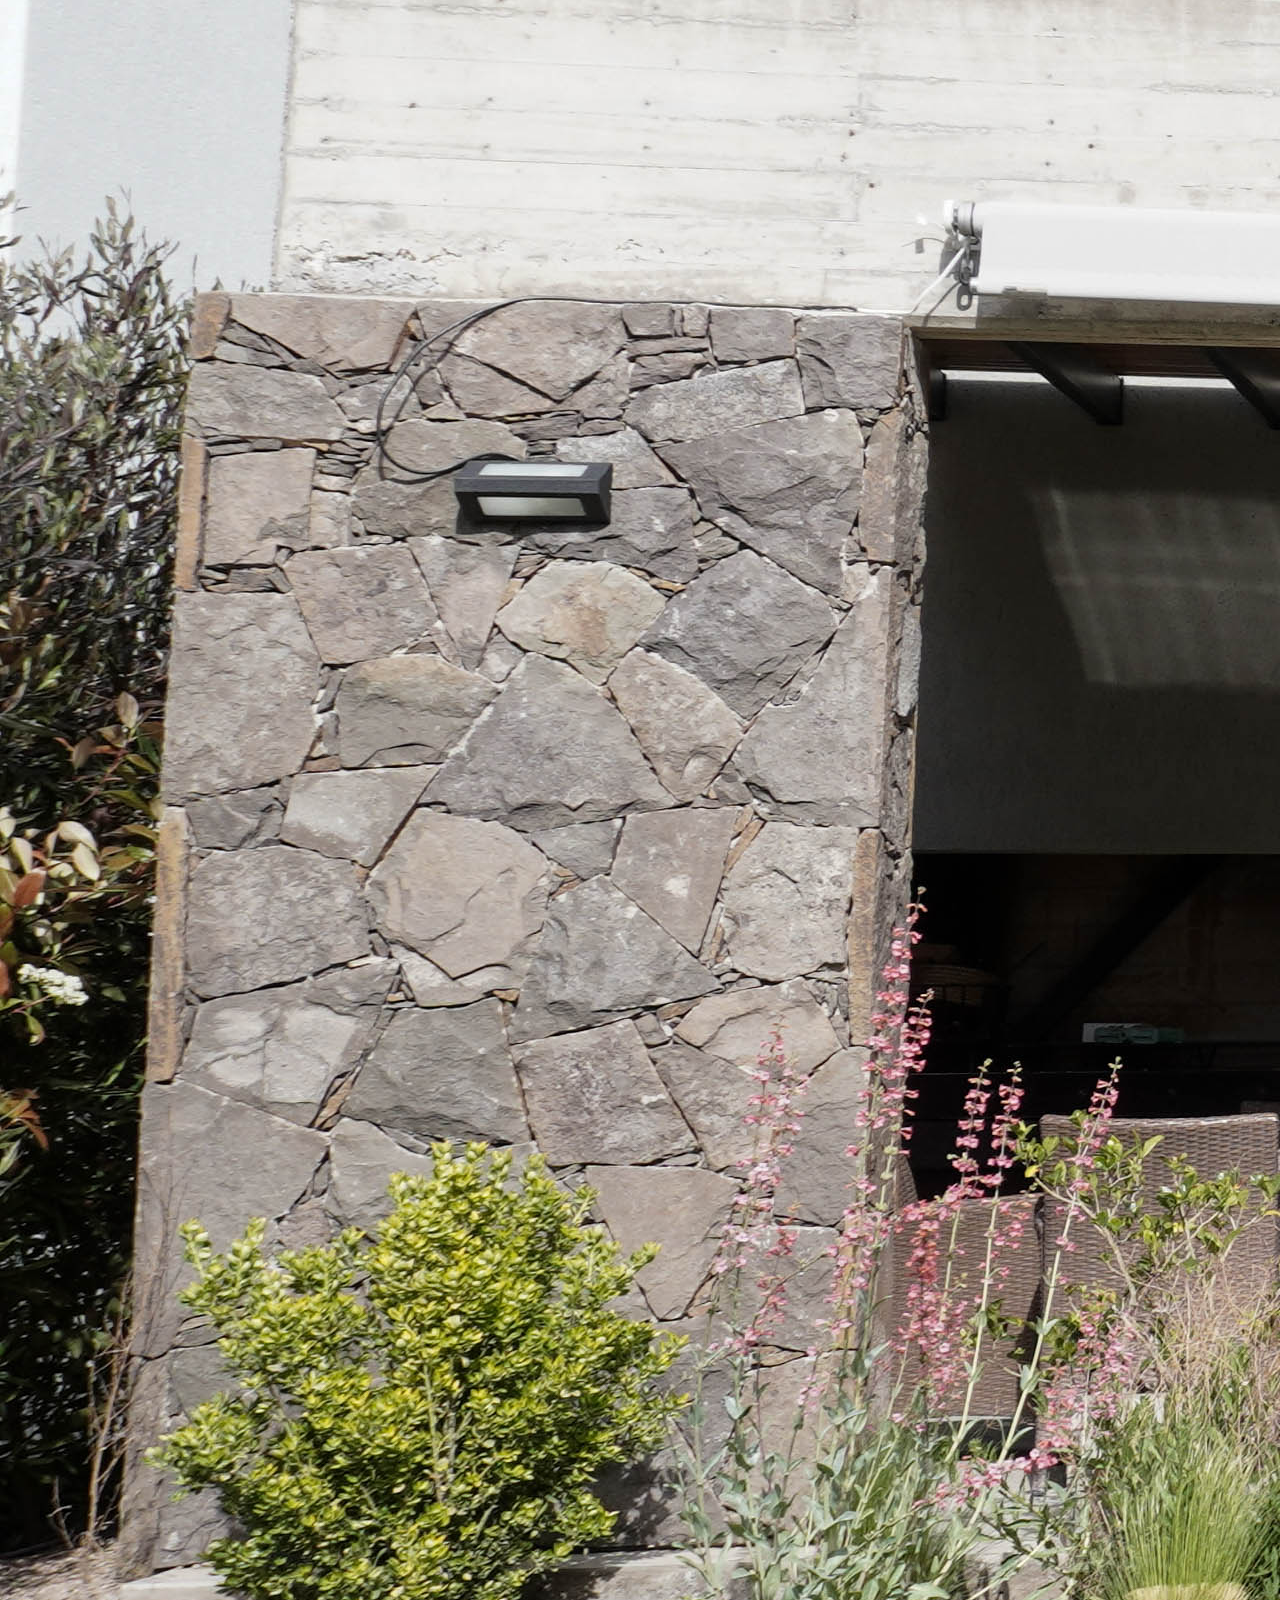
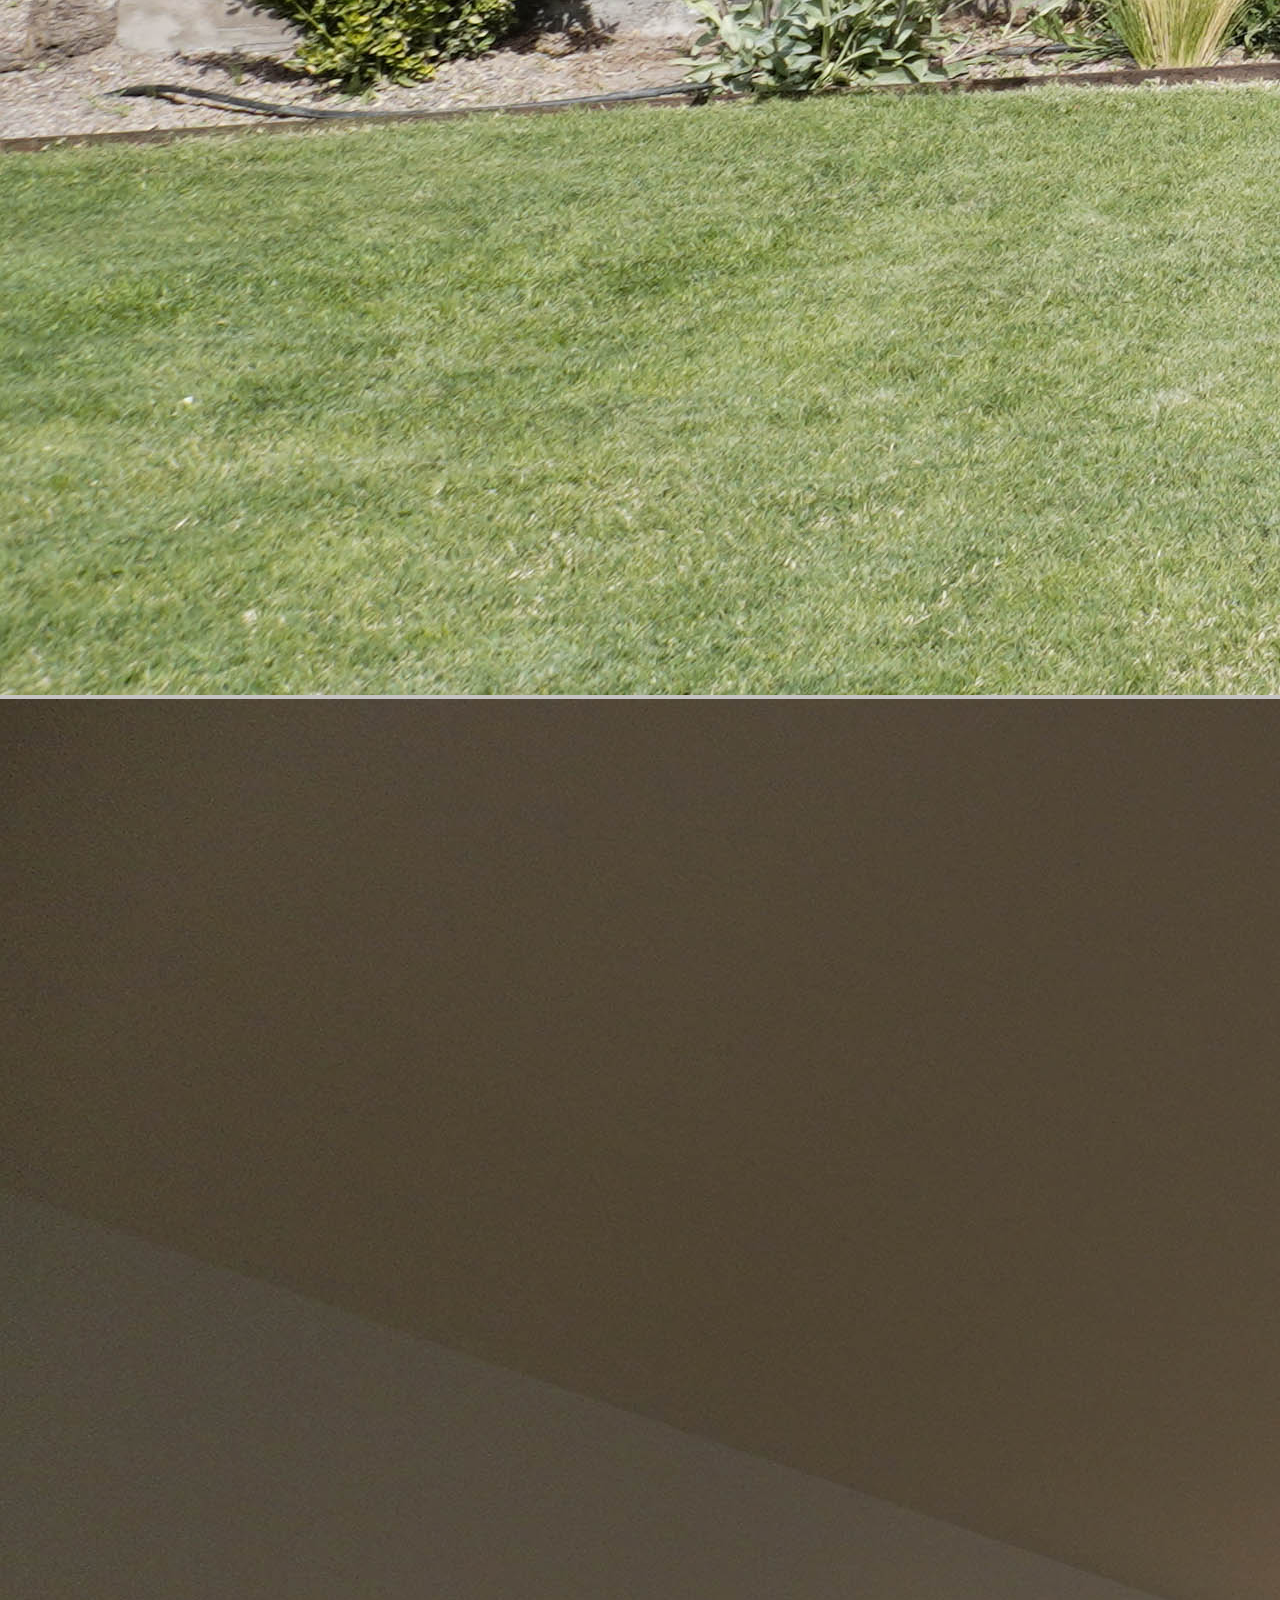
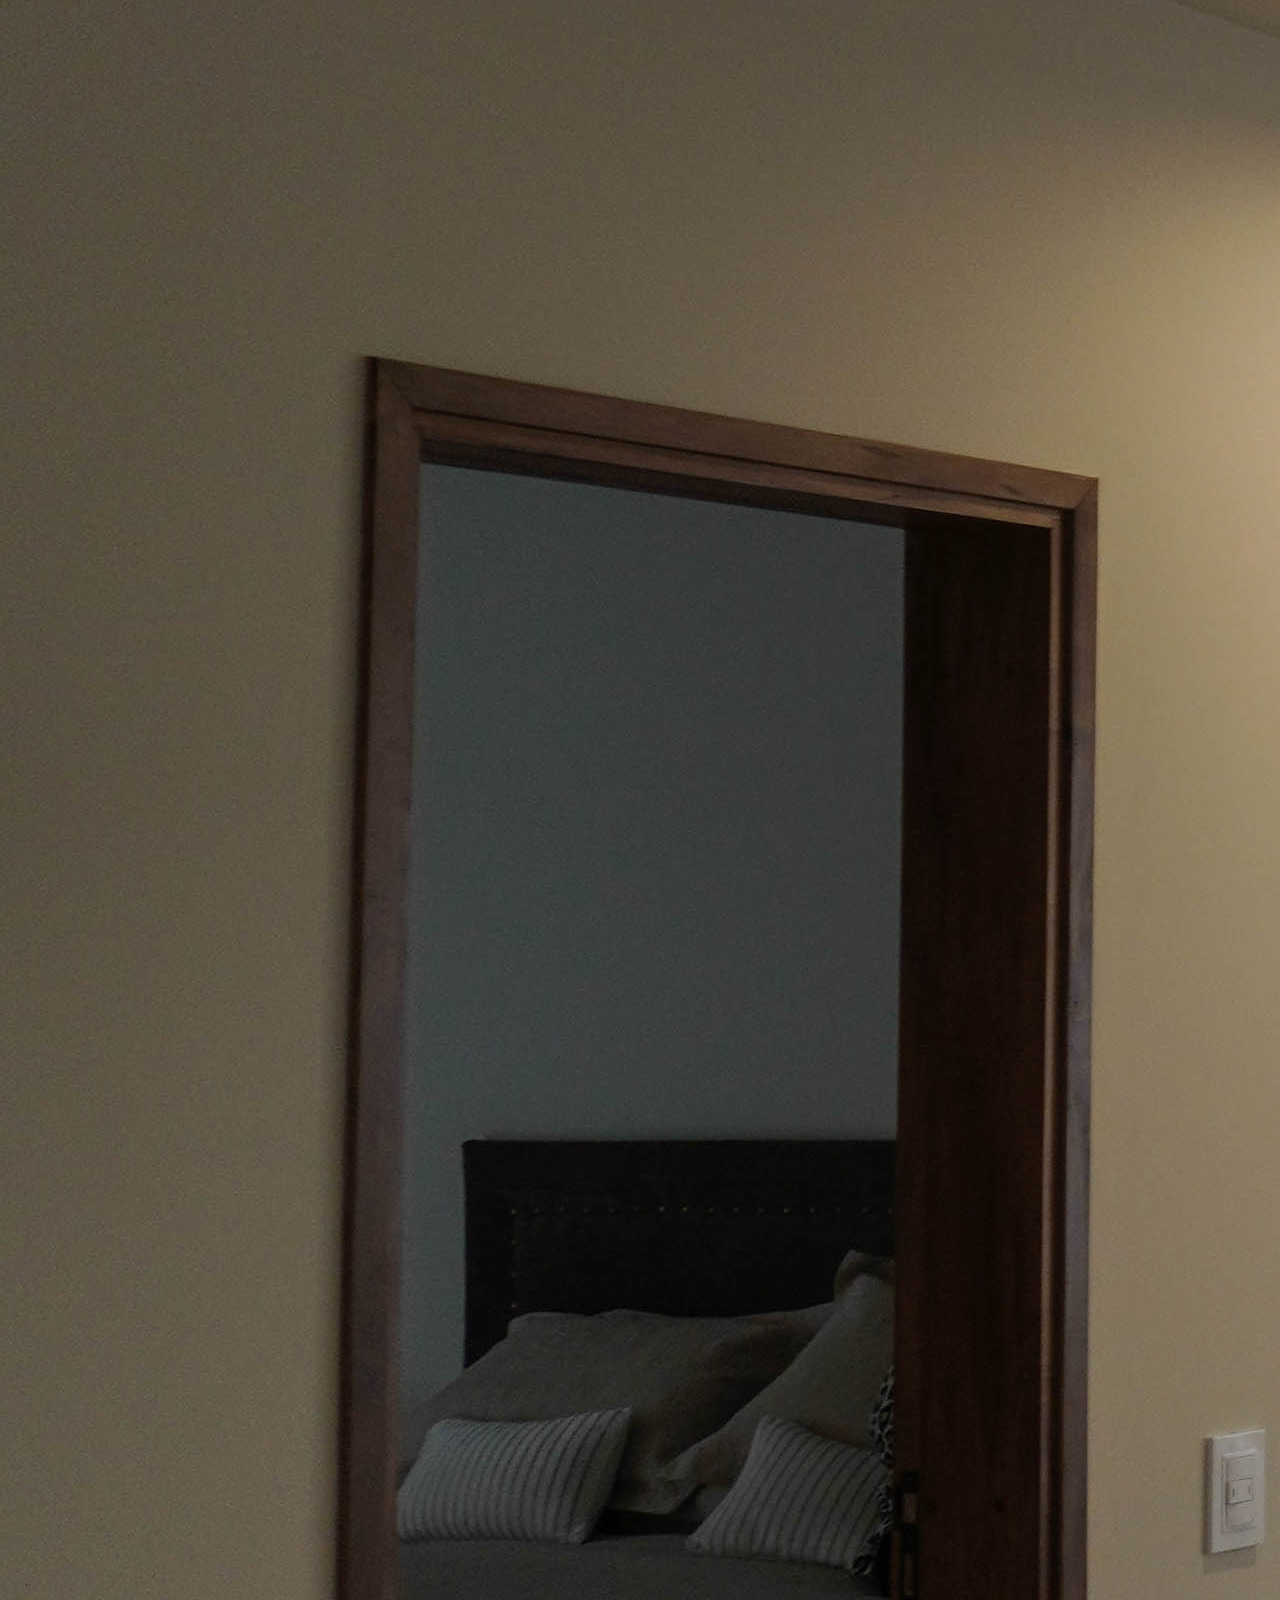
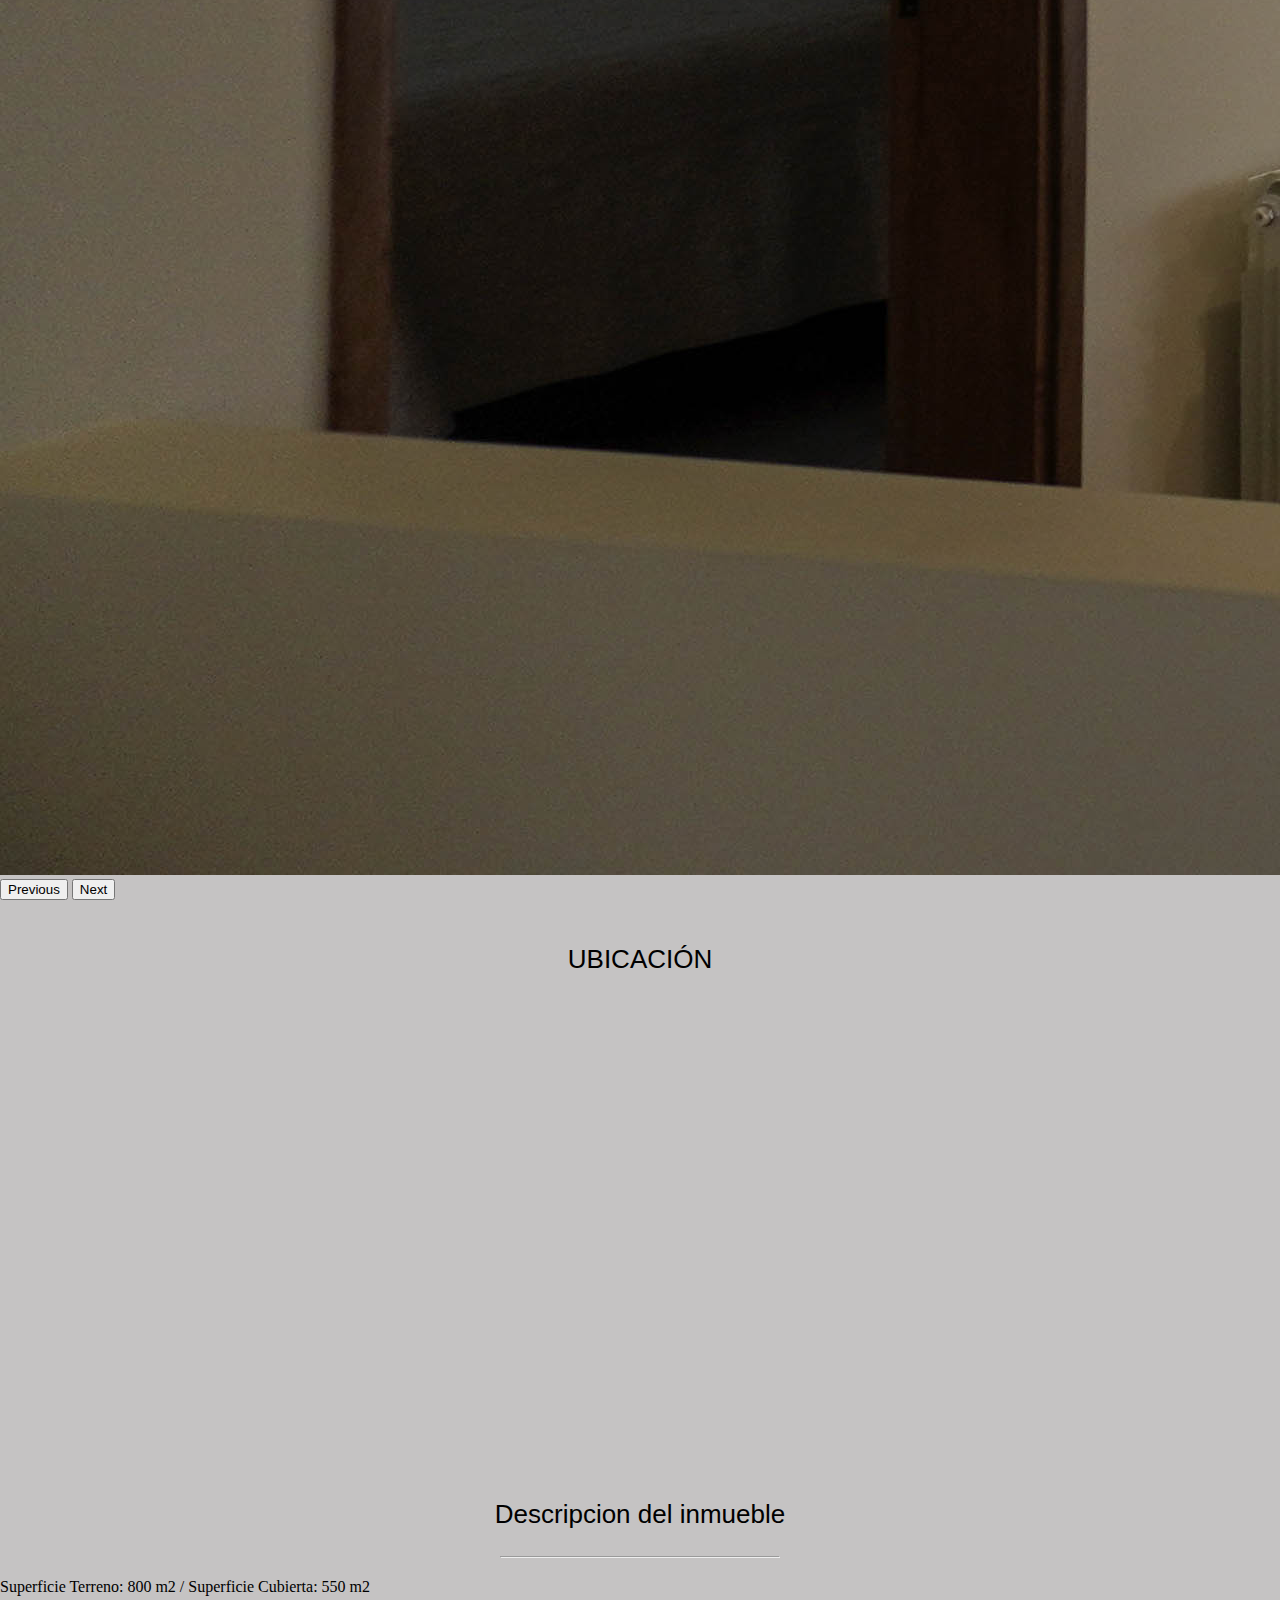
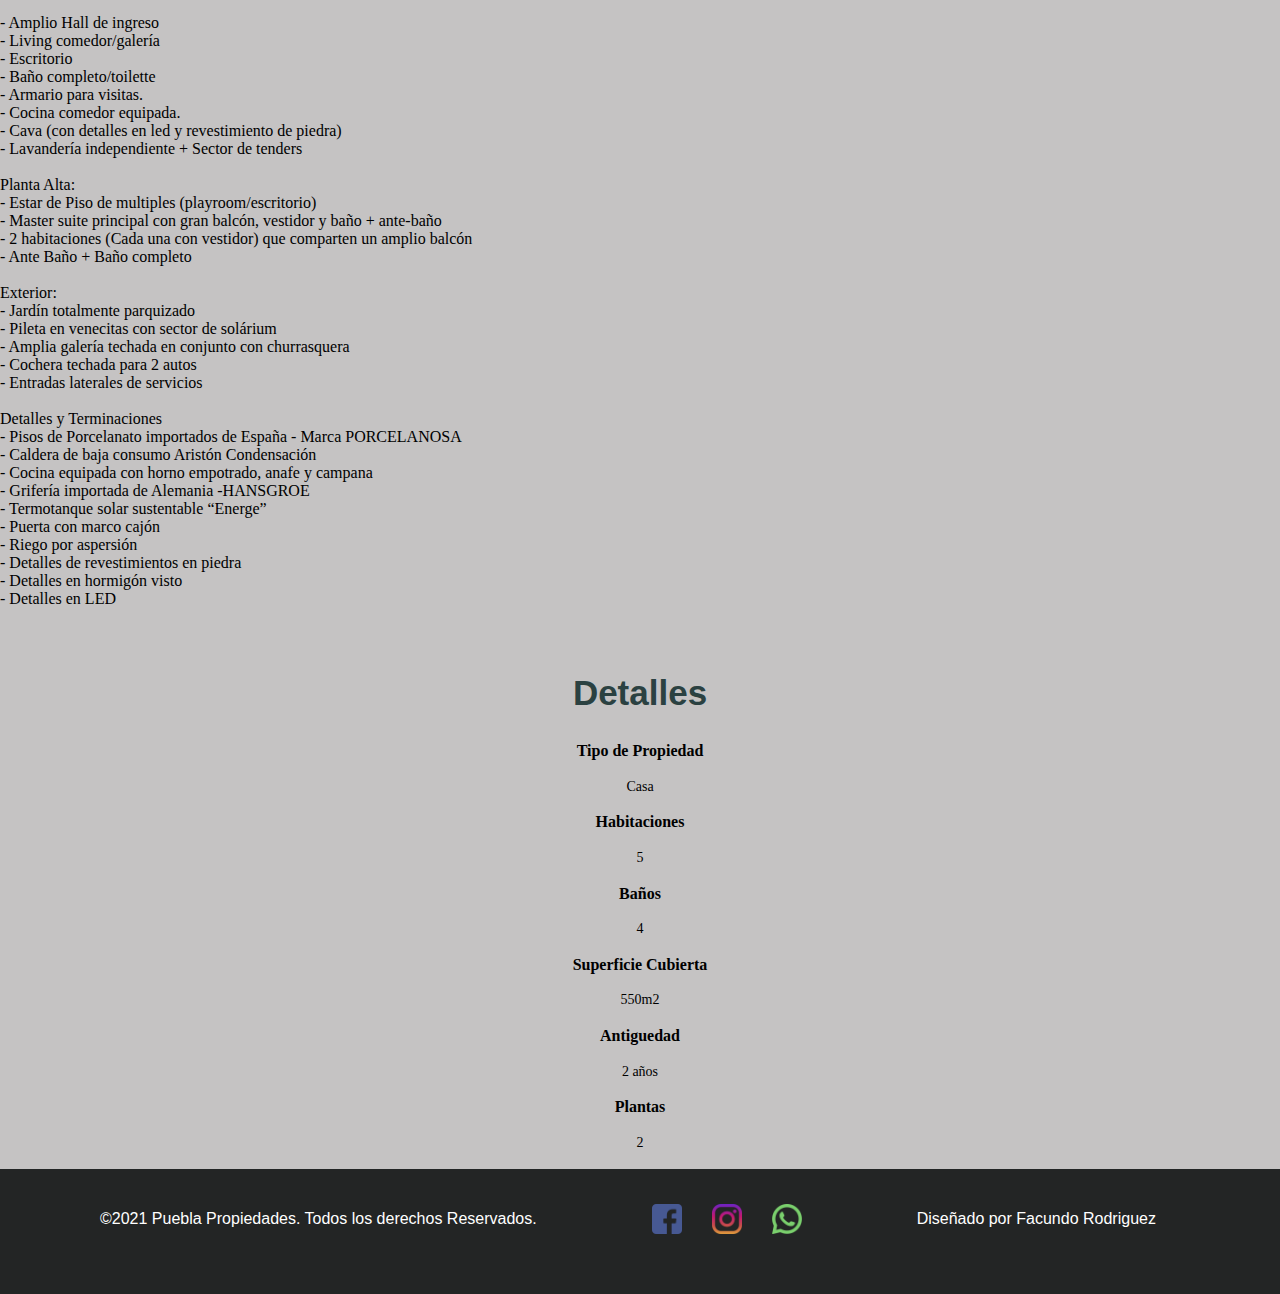
<file: pages/casas/palmares-valley3.html>
<!DOCTYPE html>
<html lang="en">
<head>
    <meta charset="UTF-8">
    <meta http-equiv="X-UA-Compatible" content="IE=edge">
    <meta name="viewport" content="width=device-width, initial-scale=1.0">
    <title>PALMARES VALLEY </title>
    <!-- link css bootstrap -->
    <link href="https://cdn.jsdelivr.net/npm/bootstrap@5.1.3/dist/css/bootstrap.min.css" rel="stylesheet" integrity="sha384-1BmE4kWBq78iYhFldvKuhfTAU6auU8tT94WrHftjDbrCEXSU1oBoqyl2QvZ6jIW3" crossorigin="anonymous">
    <!-- link css styles -->
    <link rel="stylesheet" href="../../css/estilos.css">
    <link rel="stylesheet" href="../../css/media.css">
</head>
<body>
    <div class="container-fluid">
        <head class="row">
            <nav class="col-md-12">
                <ul>
                    <li>
                      <a href="../../index.html"
                        ><img
                          src="../../public/images/logoblanco.png"
                          alt=""
                          id="imagen-logo"
                      /></a>
                    </li>
                    <li><a href="../../index.html">HOME</a></li>
                    <li><a href="../vender.html">VENDER</a></li>
                    <li><a href="../tasaciones.html">TASACIONES</a></li>
                    <li><a href="../nosotros.html">NOSOTROS</a></li>
                    <li><a href="../lotes.html">LOTES</a></li>
                  </ul>
                </nav>
        </head>
        <div class="row">
            <section class="col-md-8 align-section2">
                <span id="titlepalm">
                    Venta - Barrio Palmares Valley
                </span>
                <br>
                <span>Barrio Palmares Valley</span>
            </section>
            <section class="col-md-4 align-section">
                <span id="titlepalm">Venta</span>
                <br>
                <span>$524900</span>
            </section>
        </div>
        <hr class="hr">
    
    <div>
        <main class="row">
            <section class="col-md-7">
                <div id="carouselExampleIndicators" class="carousel slide" data-bs-ride="carousel">
                    <div class="carousel-indicators">
                      <button type="button" data-bs-target="#carouselExampleIndicators" data-bs-slide-to="0" class="active" aria-current="true" aria-label="Slide 1"></button>
                      <button type="button" data-bs-target="#carouselExampleIndicators" data-bs-slide-to="1" aria-label="Slide 2"></button>
                      <button type="button" data-bs-target="#carouselExampleIndicators" data-bs-slide-to="2" aria-label="Slide 3"></button>
                    </div>
                    <div class="carousel-inner">
                      <div class="carousel-item active">
                        <img src="../../public/images/casa3/DSC00760.jpg" class="d-block w-100" alt="...">
                      </div>
                      <div class="carousel-item">
                        <img src="../../public/images/casa3/DSC00746.jpg" class="d-block w-100" alt="...">
                      </div>
                      <div class="carousel-item">
                        <img src="../../public/images/casa3/DSC00765.jpg" class="d-block w-100" alt="...">
                      </div>
                    </div>
                    <button class="carousel-control-prev" type="button" data-bs-target="#carouselExampleIndicators" data-bs-slide="prev">
                      <span class="carousel-control-prev-icon" aria-hidden="true"></span>
                      <span class="visually-hidden">Previous</span>
                    </button>
                    <button class="carousel-control-next" type="button" data-bs-target="#carouselExampleIndicators" data-bs-slide="next">
                      <span class="carousel-control-next-icon" aria-hidden="true"></span>
                      <span class="visually-hidden">Next</span>
                    </button>
                  </div>
                  <br>
                  <p>
                      UBICACIÓN
                  </p>
                  <br>
                  <div class="iframe-palmares">
                    <iframe src="https://www.google.com/maps/embed?pb=!1m18!1m12!1m3!1d6695.376229860676!2d-68.87821561696299!3d-32.95924281320381!2m3!1f0!2f0!3f0!3m2!1i1024!2i768!4f13.1!3m3!1m2!1s0x967e0a445dff015f%3A0x16febf14bf29d4b3!2sCorredor%20del%20Oeste%20Juan%20Domingo%20Per%C3%B3n%20202%2C%20Luj%C3%A1n%20de%20Cuyo%2C%20Mendoza!5e0!3m2!1ses-419!2sar!4v1637195986795!5m2!1ses-419!2sar" width="760" height="450" style="border:0;" allowfullscreen="" loading="lazy"></iframe>
                  </div>
            </section>
            <section class="col-md-5">
                <span>
                    <p>
                        Descripcion del inmueble
                    </p>
                    <hr class="hr">
                    <span>
                        Superficie Terreno: 800 m2 / Superficie Cubierta: 550 m2
                        <br>
                        <br>
                        - Amplio Hall de ingreso
                        <br>
                        - Living comedor/galería
                        <br>
                        - Escritorio
                        <br>
                        - Baño completo/toilette
                        <br>
                        - Armario para visitas.
                        <br>
                        - Cocina comedor equipada.
                        <br>
                        - Cava (con detalles en led y revestimiento de piedra)
                        <br>
                        - Lavandería independiente + Sector de tenders
                        <br>
                        <br>    
                        Planta Alta:
                        <br>
                        - Estar de Piso de multiples (playroom/escritorio)
                        <br>
                        - Master suite principal con gran balcón, vestidor y baño + ante-baño
                        <br>
                        - 2 habitaciones (Cada una con vestidor) que comparten un amplio balcón
                        <br>
                        - Ante Baño + Baño completo
                        <br>
                        <br>
                        Exterior:
                        <br>
                        - Jardín totalmente parquizado
                        <br>
                        - Pileta en venecitas con sector de solárium
                        <br>
                        - Amplia galería techada en conjunto con churrasquera
                        <br>
                        - Cochera techada para 2 autos
                        <br>
                        - Entradas laterales de servicios
                        <br>
                        <br>
                        Detalles y Terminaciones
                        <br>
                        - Pisos de Porcelanato importados de España - Marca PORCELANOSA
                        <br>
                        - Caldera de baja consumo Aristón Condensación
                        <br>
                        - Cocina equipada con horno empotrado, anafe y campana
                        <br>
                        - Grifería importada de Alemania -HANSGROE
                        <br>
                        - Termotanque solar sustentable “Energe”
                        <br>
                     
                        - Puerta con marco cajón
                        <br>
                        - Riego por aspersión
                        <br>
                        - Detalles de revestimientos en piedra
                        <br>
                        - Detalles en hormigón visto
                        <br>
                        - Detalles en LED
                        <br>
                        <br>
                    </span>
                </span>
            </section>
            
        </main>
    </div>
    <br>
    <div class="row tab-palm">
        <section class="col-md-12">
            <h2>Detalles</h2>
        </section>
        <div class="row">
            <div class="col-4">
                <div>
                    <h3>
                        Tipo de Propiedad
                    </h3>
                </div>
                <div>
                    <h4>Casa</h4>
                </div>
            </div>
            <div class="col-4">
                <div>
                    <h3>Habitaciones</h3>
                </div>
                <div>
                    <h4>5</h4>
                </div>
            </div>
            <div class="col-4">
                <div>
                    <h3>
                        Baños
                    </h3>
                </div>
                <div>
                    <h4>4</h4>
                </div>
            </div>
            <div class="col-4">
                <div>
                    <h3>
                        Superficie Cubierta
                    </h3>
                </div>
                <div>
                    <h4>
                        550m2
                    </h4>
                </div>
            </div>
            <div class="col-4">
                <div>
                    <h3>
                        Antiguedad
                    </h3>
                </div>
                <div>
                    <h4>
                        2 años 
                    </h4>
                </div>
            </div>
            <div class="col-4">
                <div>
                    <h3>
                        Plantas
                    </h3>
                </div>
                <div>
                    <h4>
                        2
                    </h4>
                </div>
            </div>
        </div>
    </div>

    <div id="footer1 col-md-12">
      
        <footer class="footer-vender">
          <div class="footer-flex">
            <div class="column1">
              <p>©2021 Puebla Propiedades. Todos los derechos Reservados.</p>
            </div>
            <div class="column2">
              <!-- <p id="parrafo">REDES SOCIALES</p> -->
              <div class="social-foot">
                <a
                  href="https://www.facebook.com/PueblaPropiedades725/"
                  target="blank"
                  ><img
                    src="../../public/icons/facebook.png"
                    width="30px"
                    height="30px"
                /></a>
              </div>
              <div class="social-foot">
                <a
                  href="https://www.instagram.com/puebla.propiedades/"
                  target="blank"
                  ><img
                    src="../../public/icons/instagram.png"
                    width="30px"
                    height="30px"
                /></a>
              </div>
              <div class="social-foot">
                <a
                  href="https://api.whatsapp.com/send?l=es&phone=+5492615986133&text=Hola,%20me%20interesa%20esta%20propiedad"
                  target="blank"
                  ><img
                    src="../../public/icons/whatsapp.png"
                    width="30px"
                    height="30px"
                /></a>
              </div>
            </div>
            <div class="column3">
              <p>Diseñado por Facundo Rodriguez</p>
            </div>
          </div>
        </footer>
      </div>
    </div>

    <!-- link JS BOOT -->
    <script src="https://cdn.jsdelivr.net/npm/@popperjs/core@2.10.2/dist/umd/popper.min.js" integrity="sha384-7+zCNj/IqJ95wo16oMtfsKbZ9ccEh31eOz1HGyDuCQ6wgnyJNSYdrPa03rtR1zdB" crossorigin="anonymous"></script>
<script src="https://cdn.jsdelivr.net/npm/bootstrap@5.1.3/dist/js/bootstrap.min.js" integrity="sha384-QJHtvGhmr9XOIpI6YVutG+2QOK9T+ZnN4kzFN1RtK3zEFEIsxhlmWl5/YESvpZ13" crossorigin="anonymous"></script>
</body>
</html>
</file>
<file: css/estilos.css>
body {
  padding: 0;
  margin: 0;
  background-color: rgb(197, 195, 195);
  border: 0;
}

h3{
  font-size: 16px;
  font-weight: 700;
}
h4{
  font-size: 14px;
  font-weight: 500;
}

.tab-palm {
 text-align: center;
}

.align-section{
  display: block;
 text-align: center;
 font-size: 20px;
 font-weight: 600;
 margin: 10px 0 0 0;
}

#titlepalm{
  font-size: 25px;
  font-weight: 700;
}
.align-section2{
  display: block;
  text-align: start;
  font-size: 20px;
 font-weight: 600;
 margin: 10px 0 0 0;
  
}

#bckground-seccion1 {
  background-image: url(../public/images/02.jpg);
  background-position: center;
  background-size: cover;
  padding-top: 100px;
  padding-bottom: 100px;
  color: rgb(240, 152, 20);
  position: relative;
}

#bckground-seccion1:before {
  content: "";
  position: absolute;
  top: 0;
  bottom: 0;
  left: 0;
  right: 0;
  background-color: rgba(0, 0, 0, 0.6);
}

#bckground-seccion1 h1 {
  color: rgb(240, 152, 20);
  position: relative;

  font-size: 50px;
}

#bckground-seccion1 p {
  color: aliceblue;
  position: relative;
}

#bckground-seccion1 a {
  color: rgb(70, 54, 30);
  position: relative;
}
#bckground-seccion1 a:hover {
  color: rgb(224, 50, 6);
  position: relative;
}


#bckground-seccion1 button {
  position: relative;
  background-color: rgb(221, 163, 3);

}

#bckground-seccion1 button:hover{
  background-color: rgb(255, 255, 255);
}
#imagen-logo {
  height: 60px;
  width: 170px;
}



#link-foot span{
  color: white ;
  font-size: 15px;
}

/* Header */
nav{
  display: flex;
  background-color: rgb(35, 37, 37);
  font-family: "Urbanist", sans-serif;
  text-align: center;
  position: sticky;
  top: 0;
  z-index: 999;
  justify-content: space-evenly;
}
header {
  display: flex;
  background-color: rgb(35, 37, 37);
  font-family: "Urbanist", sans-serif;
  text-align: center;
  position: sticky;
  top: 0;
  z-index: 999;
  justify-content: space-evenly;
 
}

#texto-header {
  text-align: right;
}

ul li {
  display: inline-block;
  list-style-type: none;
  padding: 10px;
  margin-top: 20px;
  margin-bottom: 20px;
}

li{
  transition: all .6s ease-in-out;
}

li:hover{
  transform: scale(1.2);
}

a {
  text-decoration: none;
  color: rgb(187, 132, 31);
  font-size: 20px;
  transition: all .5s ease-in-out;
}

a:hover {
  color: rgb(214, 104, 15);
  font-size: 20px;
  transform: scale(1.1);
}

h1 {
  font-family: "Urbanist", sans-serif;
  color: rgb(43, 65, 65);
  font-size: 45px;
  text-align: center;
}

h2 {
  font-family: 'PT Sans Narrow', sans-serif;
  color: rgb(43, 65, 65);
  font-size: 35px;
  text-align: center;
}

footer{
  display: flex;
}

/* PARRAFO */
p {
  font-family: "Urbanist", sans-serif;
  text-align: center;
  font-size: 26px;
  margin-left: 100px;
  margin-right: 100px;
}

#font-color1 a {
  color: rgb(243, 175, 50);
  font-weight: 700;
  position: relative;
}

.boton-vender{
  display: flex;
  justify-content: center;
  align-items: center;
} 

.buttom-style {
  border-radius: 30px;
  background-color: rgb(84, 94, 94);
  font-size: 20px;
  font-family: 'PT Sans Narrow', sans-serif;
  border-color: rgb(240, 152, 20);
  border: solid rgb(240, 152, 20);
  
}

.buttom-style:hover {
  background-color: rgb(240, 152, 20);
}

.buttom-style a{
  color: rgb(0, 0, 0);
  
}

.buttom-style a:hover {
  color: rgb(43, 65, 65);
}


#boton-index{
  color: #000000;
}
/* Lista 1 */
.font-1 {
  font-family: "Urbanist", sans-serif;
  vertical-align: baseline;
  text-align: left;
  font-size: 20px;
  margin-left: 15px;
  color: rgb(219, 219, 219);
  margin-left: 100px;
  margin-right: 100px;
}

.font-2 {
  font-weight: 400;
  color: rgb(209, 138, 7);
  margin-left: 100px;
  margin-right: 100px;
}

.background-list {
  background-color: rgb(43, 65, 65);
  margin-top: 10px;
  margin-bottom: 10px;
  padding-top: 40px;
  padding-bottom: 40px;
}

/* footer */
.background-footer {
  background-color: rgb(35, 37, 37);
  height: 150px;
  width: 100%;
}

.estilo-footer {
  font-size: 16px;
  color: white;
  text-align: end;
  margin-right: 100px;
}

.hr {
  margin-right: 500px;
  margin-left: 500px;
  margin-top: 20px;
  margin-bottom: 20px;
}

.formulario1 {
  width: 300px;
  height: 100px;
}

#id-div {
  text-align: center;
  margin-top: 10px;
  background-color: grey;
  grid-area: image;
}

.fotografias-ventas {
  height: 310px;
  width: 400px;
  padding: 20px 10px 20px 10px; 
  box-shadow: rgba(0, 0, 0, 0.6);

}

.fotografias-ventas2 {
  height: 310px;
  width: 400px;
  padding: 20px 15px 20px 15px; 

}

/* .fotografias-ventas:hover{
  translate: 1s;
  transform: scale(1.3);
} */

.parrafo-fotografias {
  margin-left: 0;
}

.seccion-fotos {
  display: flex;
  background-color: rgb(37, 43, 43);
  padding: 20px;  
  margin: 10px ;
  justify-content: space-between;
}

.seccion-fotos2 {
  display: flex;
  background-color: rgb(37, 43, 43);
  padding: 20px;  
  margin: 10px ;
  justify-content: space-between;
}

.alq{
  background-color:rgb(35, 37, 37);

}
.alq h2{
  color: rgb(197, 195, 195);
}

.li-fotos {
  font-family: "Urbanist", sans-serif;
  font-size: 26px;
  text-align: center;
  padding: 30px;
  display: inline-flex;
  margin-left: 25px;
}

/* iframe nosotros */



.bookmarks {
  font-family: "Urbanist", sans-serif;

  font-size: 16px;
  color: white;
  display: block;
}

/* lotes */
.parrafos-lotes {
  text-align: left;
  margin-left: 60px;
}

.parrafos-lotes1 {
  text-align: left;
  margin-left: 60px;
  font-size: 20px;
  font-weight: 300;
}

.imagenes-lotes {
  display: flex;
  /* margin-left: 40px; */
  padding: 0px;
}

.fotografias-lotes {
  width: 400px;
  height: 300px;
  padding: 20px;
  transition: all .6s ease-in-out;  
}

.fotografias-lotes:hover{
  transform: scale(1.1)
;
}

#backgrnd-lotes {
  /* background-color: rgb(43, 65, 65); */
  color: rgb(219, 219, 219);
  padding-bottom: 40px;
  padding-top: 40px;
}

.parrafos-casas {
  font-weight: bolder;
 position: relative;
 color: rgb(214, 104, 15);
}

/* nosotros.html */
.nosotros-grid{
display: grid;
grid-template-areas: 
'header header header'
'main main main'
'title title title'
'footer footer footer';
}
#header-nos{
  grid-area: header ;
}
#background-nosotros {
  background-image: url(../public/images/02.jpg);
  background-size: cover;
  background-position: center;
  color: rgb(255, 255, 255);
  position: relative;
 padding: 100px 0px 100px 0px;
 grid-area: main;
}

#background-nosotros:before {
  content: "";
  position: absolute;
  top: 0;
  bottom: 0;
  left: 0;
  right: 0;
  background-color: rgba(0, 0, 0, 0.6);
}

#background-nosotros p {
  color: rgb(255, 255, 255);
  position: relative;
}

#background-nosotros h1 {
  color: rgb(240, 152, 20);
  position: relative;
}
.main{
  grid-area: main;
}

.footer-nos{
  grid-area: footer;
}
#iframe1 {
  margin-left: 270px;
}

#background-iframe {
  background-image: url(../public/images/003.jpg);
  background-position: center;
  background-size: cover;
  padding-top: 20px;
  padding-bottom: 20px;
}


/* ==VENDER GRID== */
.principal-vender{
  display: grid;
  grid-template-areas: 
  'header header header'
  'info info info'
  'info1 info1 info1'
  'maps maps maps'
  'footer footer footer'
  ;
}

#boton-ventas{
  background-color:  
  rgb(118, 128, 128);
  border-color: rgb(24, 23, 22);
  border-radius: 30%;
  padding: 10px;
}

#boton-ventas:hover{
  background-color: rgb(214, 104, 15);
}

#boton-ventas a{
  color: rgb(0, 0, 0);
  font-family: 'urbanist';
}

#boton-ventas a:hover{
  color: rgb(43, 65, 65);
}

#boton-position{
  display: flex;
  justify-content: center;
}


#header1{
  grid-area: header;
  align-content: center;
  position: sticky;
  top: 0;
  z-index: 999;  
}
#info1{
  grid-area: info;
  align-content: center;
  background-image: url(../public/images/001.jpg);
  background-size: cover;
  background-position: center;
  position: relative;
  padding: 100px 0px 100px 0px; 
}
#info1 h2{
  color: rgb(240, 152, 20);
  position: relative;
}

#info1 p {
  color: rgb(197, 195, 195);
  position: relative;
}
#info1::before{
  content: "";
  position: absolute;
  top: 0;
  bottom: 0;
  left: 0;
  right: 0;
  background-color: rgba(0, 0, 0, 0.6);
}

#info2{
  grid-area: info1;
  justify-items: center; 
}
#ubicacion{
  grid-area: maps;
  align-content: center;  
}
#footer1{
  grid-area: footer;
  padding-bottom: 0%;
  margin: 0px;
}

.footer-vender {
  color: white;
  background-color: rgb(35, 37, 37);
  width: 100%;
  padding-bottom: 40px; 
}
.footer-flex {
  display: flex;
}
.footer-vender{
  font-family: "Urbanist", sans-serif;
}
.column2 {
  align-content: space-evenly;
  display: flex;
  
}
.column1 p{
  padding-top: 25px;
  font-size: 16px;
}
.column3 p{ 
  padding-top: 25px;
  font-size: 16px;
}

.social-foot {
  text-align: left;
  padding: 15px;
  display: inline-flex;
  margin-top: 20px;
  transition: all .3s ease-in-out;
}

.social-foot:hover{
  transform: scale(1.3);
}

#parrafo{
  text-align: left;
  margin-left: 0px;
}

/* LOTES */
.lotes-body{
  display: grid;
  grid-template-areas: 
  'header header header'
  'terreno terreno terreno'
  'video video pregunta'
  'venta venta venta'
  'other other other'
  'footer footer footer';
}
#pregunta-lotes{
  grid-area: pregunta;
  background-color: rgb(43, 65, 65);
  align-content: center;
  display: block;
}
#pregunta-lotes p{
  color: rgb(240, 152, 20);
  font-size: 30px;

}
#pregunta-lotes h3{
  font-family: "Urbanist", sans-serif;
  text-align: center;
  color: rgb(197, 195, 195); 
}

#pregunta-lotes a{
  color: rgb(197, 195, 195);
  font-size: 20px;
}

#pregunta-lotes a:hover{
  color: rgb(156, 29, 29);
}

#other-lotes{
  grid-area: other;
  align-content: center;
  background-color: rgb(43, 65, 65);
  padding: 30px 0 30px 0;
  
}

#other-lotes p {
  color: rgb(197, 195, 195);
}

#video-lotes{
  grid-area: video;
  align-content: center;
  text-align: center;
  background-color: rgb(43, 65, 65);
  display: flex;
  position: relative;
  padding: 10px;
}

#terrenos-lotes{
  grid-area: terreno;
  width: 100%;
  background-image: url(../public/images/004.jpg);
  background-position:bottom ;
  background-size: cover;
  position: relative;
  padding: 100px 0px 100px 0px;

}
#terrenos-lotes::before{
  content: "";
  position: absolute;
  top: 0;
  bottom: 0;
  left: 0;
  right: 0;
  background-color: rgba(0, 0, 0, 0.6);
}

#terrenos-lotes h1{
  color: rgb(240, 152, 20);
  position: relative;
}

#terrenos-lotes p {
  color: rgb(219, 219, 219);
  position: relative;
}
 #terrenos-lotes h2{
  color: rgb(197, 195, 195);
  position: relative;
 }
#imagenes-lotes-venta{
  grid-area: venta;
  justify-content: space-evenly;
  display: flex;
}

/* ==INDEX== */
.display-index{
  display: grid;
  grid-template-areas: 
  'header header header'
  'cuerpo cuerpo cuerpo'
  'venta venta venta'
  'lista lista lista'
  'footer footer footer'
  ;
  justify-content: space-evenly;
  margin: 0;
  padding: 0;
}

#header-index{
  grid-area: header;
}

#cuerpo-index{
  grid-area: cuerpo;
}

#venta-index{
  grid-area: venta;
  justify-content:space-between;
}

#venta-index p{
  color: rgb(197, 195, 195);
}
#lista-index{
  grid-area: lista  ;
}
.ver-mas {
  color: rgb(240, 152, 20);
  display: flex;
  justify-content: center;
  font-family: Verdana, Geneva, Tahoma, sans-serif;
  padding-bottom: 20px;
}




/* TASACIONES */
.tasaciones{
  display: grid;
  grid-template-areas: 
  'header header header'
  'info info info'
  'boton boton boton'
  'footer footer footer';
}
.header-tasa{
  grid-area: header;
  

}
.info-tasa{
  display: block;
  grid-area: info;
  padding: 100px 0 100px 0;
  background-image: url(../public/images/tasaciones.jpg);
  background-position: center;
  background-size: cover;
  position: relative;
}
.info-tasa::before{
  content: "";
  position: absolute;
  top: 0;
  bottom: 0;
  left: 0;
  right: 0;
  background-color: rgba(0, 0, 0, 0.6);
}


.info-tasa h1 {
  color: rgb(240, 152, 20);
  position: relative;
}
.info-tasa p{
  color: rgb(197, 195, 195);
  position: relative;
align-content: stretch;
}



.boton-tasa{
  justify-content: center;
  grid-area: boton;
  display: flexbox;
  padding: 50px 0 50px 0;
  background-color: rgb(37, 43, 43);
  /* margin: 10px 50px 10px 0; */
  font-family: "Urbanist", sans-serif;
  text-align: center;

}
/* FORMULARIO */
.body-form{
  display: grid;
  grid-template-areas: 
  'image image image'
  'solic solic solic'
  '. form .'
  'foot foot foot';
}

.formulario-style{
  display: block;
  text-align: center;
grid-area: form;
padding-bottom: 30px;
background-color: rgb(255, 52, 1);
background-size: cover;
margin: 40px 70px 20px 70px; 
}
.formulario-style label{
  font-family: "Urbanist", sans-serif;
  font-size: 25px;
  color: rgb(24, 23, 22);
  
}
#foot-form{
  grid-area: foot ;
}
#solic{
  grid-area: solic;
}
</file>
<file: css/media.css>
@media(max-width:900px) and (min-width:300px){
    /* INDEX */
    
    .display-index{
        display:block;
        text-align: center;
    }
    #venta-index{
        display:block;
        text-align: center;
    }
    .seccion-fotos{
        display: block;
        text-align: center;
    }
    .seccion-fotos2{
        display: block;
        text-align: center;
    }
    .footer-flex{
        display: block;
        text-align: center;
        
    }
    .column2{
        text-align: center;
    }
    
    .header-position{
        display: block;
    }
    
    #cuerpo-index{
        display: block;

    }
    .anim-img{
        width: auto;
    }

    header{
        display: block;
        position: relative;

    }
<<<<<<< HEAD

    /* palmares */
    .iframe-palmares{
        display:none;
    }

    /* lotes */
    .lotes-body{
        display: block;
    }

    .video-lotes{
        display: none;
        width: auto;
    }

    #imagenes-lotes-venta{
        display: block;
    }
    .imagenes-lotes{
        display: block;
    }
=======
   /* NOSOTROS */
   #header-nos{
    display: block;
}

.nav-nos{
    display: block;
}

.nosotros-grid{
    display: block;
}

#background-nosotros{
    display: block;
    
}
>>>>>>> develop
}


@media(max-width:1268px) and (min-width:901px){
    
    .display-index{
        display:block;
        text-align: center;
    }
    #venta-index{
        display:block;
        text-align: center;
    }
    .seccion-fotos{
        display: block;
        text-align: center;
    }
    .seccion-fotos2{
        display: block;
        text-align: center;
    }
    .footer-flex{
        display: block;
        text-align: center;
        
    }
    .column2{
        text-align: center;
    }
    
    .header-position{
        display: block;
    }
    
        
    

    #cuerpo-index{
        display: block;

    }

    header{
        display: block;
        position: relative;
        
    }
<<<<<<< HEAD

    /* palmares */

    .iframe-palmares{
        display:none;
    }

    /* lotes */
    .lotes-body{
        display: block;
    }

    .video-lotes{
        display:none;
        width: auto;
    }

    #imagenes-lotes-venta{
        display: block;
    }

    .imagenes-lotes{
        display: block;
    }
=======
/* NOSOTROS */
#header-nos{
    display: block;
}

.nav-nos{
    display: block;
}

.nosotros-grid{
    display: block;
}

#background-nosotros{
    display: block;
    max-width: auto;
    min-width: auto;
}
>>>>>>> develop
}

@media (max-width:499px) and (min-width:301px){
    .fotografias-ventas{
        width:300px;
        height: 233px;
    }
    .fotografias-ventas2{
        width:300px;
        height: 233px;
    }
    .header-position{
        display: block;
        max-width: fit-content;
    }

    .footer-flex{
        display: block;
        text-align: center;
        max-width: fit-content;
    }

    header{
        display: block;
        position: relative;
        
    }
<<<<<<< HEAD
    
    /* palmares */
     
    .iframe-palmares{
        display:none;
    }

    /* lotes */
    .lotes-body{
        display: block;
    }

    .video-lotes{
        display: none;
        width: auto;
    }

    #imagenes-lotes-venta{
        display: block;
        position: relative;
    }

    .imagenes-lotes{
        display: block;
    }
=======

     /* NOSOTROS */
     #header-nos{
        display: block;
    }

    .nav-nos{
        display: block;
    }

    .nosotros-grid{
        display: block;
    }

    #background-nosotros{
        display: block;
        max-width: auto;
        min-width: auto;
    }
}

@media (min-width: 1269px){
    #background-nosotros{
        display: block;
    }
    #background-nosotros img{
       width: 100%;
    }
>>>>>>> develop
}
</file>
